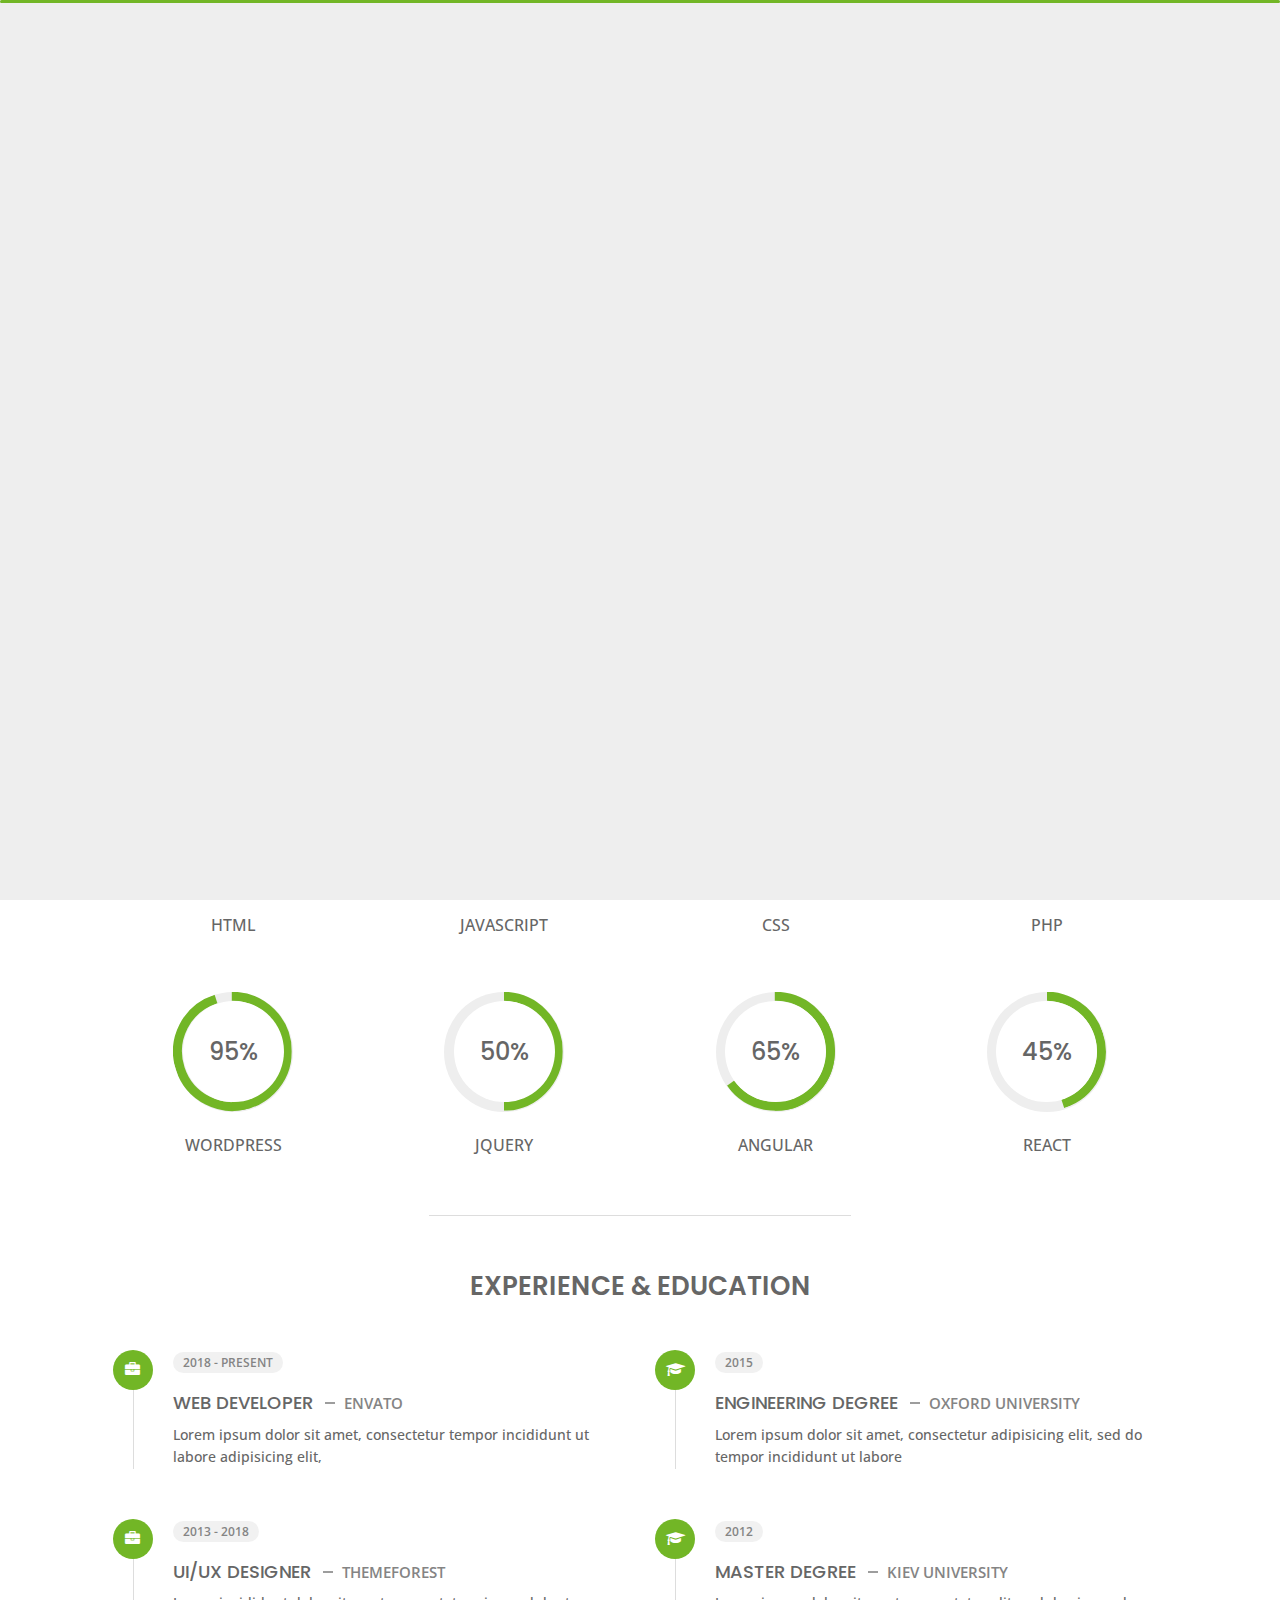
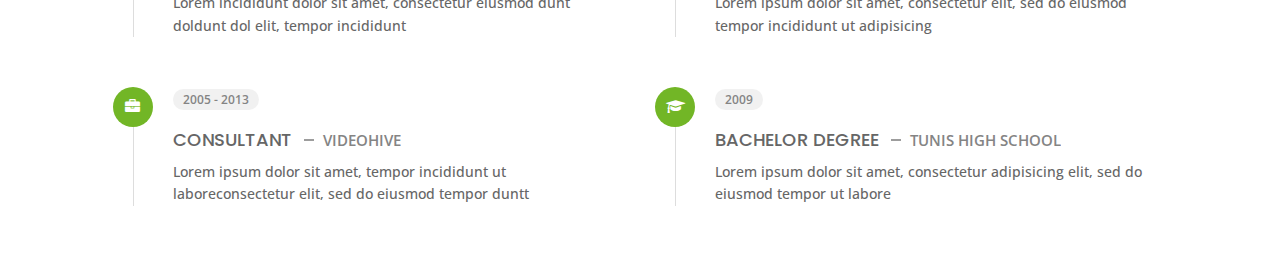
<file: light/about.html>
<!DOCTYPE html>
<html lang="en">


<head>
    <meta charset="utf-8">
    <title>About Personal Portfolio</title>
    <meta name="viewport" content="width=device-width, initial-scale=1">

    <!-- Template Google Fonts -->
    <link href="https://fonts.googleapis.com/css?family=Poppins:400,400i,500,500i,600,600i,700,700i,800,800i,900,900i" rel="stylesheet">
    <link href="https://fonts.googleapis.com/css?family=Open+Sans:300,400,400i,600,600i,700" rel="stylesheet">

    <!-- Template CSS Files -->
    <link href="css/bootstrap.min.css" rel="stylesheet">
    <link href="css/preloader.min.css" rel="stylesheet">
    <link href="css/circle.css" rel="stylesheet">
    <link href="css/font-awesome.min.css" rel="stylesheet">
    <link href="css/fm.revealator.jquery.min.css" rel="stylesheet">
    <link href="css/style.css" rel="stylesheet">

    <!-- CSS Skin File -->
    <link href="css/skins/green.css" rel="stylesheet">

    <!-- Live Style Switcher - demo only -->
    <link rel="alternate stylesheet" type="text/css" title="blue" href="css/skins/blue.css" />
    <link rel="alternate stylesheet" type="text/css" title="green" href="css/skins/green.css" />
    <link rel="alternate stylesheet" type="text/css" title="yellow" href="css/skins/yellow.css" />
    <link rel="alternate stylesheet" type="text/css" title="blueviolet" href="css/skins/blueviolet.css" />
    <link rel="alternate stylesheet" type="text/css" title="goldenrod" href="css/skins/goldenrod.css" />
    <link rel="alternate stylesheet" type="text/css" title="magenta" href="css/skins/magenta.css" />
    <link rel="alternate stylesheet" type="text/css" title="orange" href="css/skins/orange.css" />
    <link rel="alternate stylesheet" type="text/css" title="purple" href="css/skins/purple.css" />
    <link rel="alternate stylesheet" type="text/css" title="red" href="css/skins/red.css" />
    <link rel="alternate stylesheet" type="text/css" title="yellowgreen" href="css/skins/yellowgreen.css" />
    <link rel="stylesheet" type="text/css" href="css/styleswitcher.css" />

    <!-- Modernizr JS File -->
    <script src="js/modernizr.custom.js"></script>
</head>

<body class="about light">
<!-- Live Style Switcher Starts - demo only -->
<div id="switcher" class="">
    <div class="content-switcher">
        <h4>STYLE SWITCHER</h4>
        <ul>
            <li>
                <a href="#" onclick="setActiveStyleSheet('purple');" title="purple" class="color"><img src="img/styleswitcher/purple.png" alt="purple"/></a>
            </li>
            <li>
                <a href="#" onclick="setActiveStyleSheet('red');" title="red" class="color"><img src="img/styleswitcher/red.png" alt="red"/></a>
            </li>
            <li>
                <a href="#" onclick="setActiveStyleSheet('blueviolet');" title="blueviolet" class="color"><img src="img/styleswitcher/blueviolet.png" alt="blueviolet"/></a>
            </li>
            <li>
                <a href="#" onclick="setActiveStyleSheet('blue');" title="blue" class="color"><img src="img/styleswitcher/blue.png" alt="blue"/></a>
            </li>
            <li>
                <a href="#" onclick="setActiveStyleSheet('goldenrod');" title="goldenrod" class="color"><img src="img/styleswitcher/goldenrod.png" alt="goldenrod"/></a>
            </li>
            <li>
                <a href="#" onclick="setActiveStyleSheet('magenta');" title="magenta" class="color"><img src="img/styleswitcher/magenta.png" alt="magenta"/></a>
            </li>
            <li>
                <a href="#" onclick="setActiveStyleSheet('yellowgreen');" title="yellowgreen" class="color"><img src="img/styleswitcher/yellowgreen.png" alt="yellowgreen"/></a>
            </li>
            <li>
                <a href="#" onclick="setActiveStyleSheet('orange');" title="orange" class="color"><img src="img/styleswitcher/orange.png" alt="orange"/></a>
            </li>
            <li>
                <a href="#" onclick="setActiveStyleSheet('green');" title="green" class="color"><img src="img/styleswitcher/green.png" alt="green"/></a>
            </li>
            <li>
                <a href="#" onclick="setActiveStyleSheet('yellow');" title="yellow" class="color"><img src="img/styleswitcher/yellow.png" alt="yellow"/></a>
            </li>
        </ul>

        <div id="hideSwitcher">&times;</div>
    </div>
</div>
<div id="showSwitcher" class="styleSecondColor"><i class="fa fa-cog fa-spin"></i></div>
<!-- Live Style Switcher Ends - demo only -->
<!-- Header Starts -->
<header class="header" id="navbar-collapse-toggle">
    <!-- Fixed Navigation Starts -->
    <ul class="icon-menu d-none d-lg-block revealator-slideup revealator-once revealator-delay1">
        <li class="icon-box">
            <i class="fa fa-home"></i>
            <a href="index.html">
                <h2>Home</h2>
            </a>
        </li>
        <li class="icon-box active">
            <i class="fa fa-user"></i>
            <a href="about.html">
                <h2>About</h2>
            </a>
        </li>
        <li class="icon-box">
            <i class="fa fa-briefcase"></i>
            <a href="portfolio.html">
                <h2>Portfolio</h2>
            </a>
        </li>
        <li class="icon-box">
            <i class="fa fa-envelope-open"></i>
            <a href="contact.html">
                <h2>Contact</h2>
            </a>
        </li>
        <li class="icon-box">
            <i class="fa fa-comments"></i>
            <a href="blog.html">
                <h2>Blog</h2>
            </a>
        </li>
    </ul>
    <!-- Fixed Navigation Ends -->
    <!-- Mobile Menu Starts -->
    <nav role="navigation" class="d-block d-lg-none">
        <div id="menuToggle">
            <input type="checkbox" />
            <span></span>
            <span></span>
            <span></span>
            <ul class="list-unstyled" id="menu">
                <li><a href="index.html"><i class="fa fa-home"></i><span>Home</span></a></li>
                <li class="active"><a href="about.html"><i class="fa fa-user"></i><span>About</span></a></li>
                <li><a href="portfolio.html"><i class="fa fa-folder-open"></i><span>Portfolio</span></a></li>
                <li><a href="contact.html"><i class="fa fa-envelope-open"></i><span>Contact</span></a></li>
                <li><a href="blog.html"><i class="fa fa-comments"></i><span>Blog</span></a></li>
            </ul>
        </div>
    </nav>
    <!-- Mobile Menu Ends -->
</header>
<!-- Header Ends -->
<!-- Page Title Starts -->
<section class="title-section text-left text-sm-center revealator-slideup revealator-once revealator-delay1">
    <h1>ABOUT <span>ME</span></h1>
    <span class="title-bg">Resume</span>
</section>
<!-- Page Title Ends -->
<!-- Main Content Starts -->
<section class="main-content revealator-slideup revealator-once revealator-delay1">
    <div class="container">
        <div class="row">
            <!-- Personal Info Starts -->
            <div class="col-12 col-lg-5 col-xl-6">
                <div class="row">
                    <div class="col-12">
                        <h3 class="text-uppercase custom-title mb-0 ft-wt-600">personal infos</h3>
                    </div>
                    <div class="col-12 d-block d-sm-none">
                        <img src="img/img-mobile-light.jpg" class="img-fluid main-img-mobile" alt="my picture" />
                    </div>
                    <div class="col-6">
                        <ul class="about-list list-unstyled open-sans-font">
                            <li> <span class="title">first name :</span> <span class="value d-block d-sm-inline-block d-lg-block d-xl-inline-block">Lucy</span> </li>
                            <li> <span class="title">last name :</span> <span class="value d-block d-sm-inline-block d-lg-block d-xl-inline-block">Milner</span> </li>
                            <li> <span class="title">Age :</span> <span class="value d-block d-sm-inline-block d-lg-block d-xl-inline-block">27 Years</span> </li>
                            <li> <span class="title">Nationality :</span> <span class="value d-block d-sm-inline-block d-lg-block d-xl-inline-block">Tunisian</span> </li>
                            <li> <span class="title">Freelance :</span> <span class="value d-block d-sm-inline-block d-lg-block d-xl-inline-block">Available</span> </li>
                        </ul>
                    </div>
                    <div class="col-6">
                        <ul class="about-list list-unstyled open-sans-font">
                            <li> <span class="title">Address :</span> <span class="value d-block d-sm-inline-block d-lg-block d-xl-inline-block">Tunis</span> </li>
                            <li> <span class="title">phone :</span> <span class="value d-block d-sm-inline-block d-lg-block d-xl-inline-block">+21621184010</span> </li>
                            <li> <span class="title">Email :</span> <span class="value d-block d-sm-inline-block d-lg-block d-xl-inline-block">you@mail.com</span> </li>
                            <li> <span class="title">Skype :</span> <span class="value d-block d-sm-inline-block d-lg-block d-xl-inline-block">lucy.milner</span> </li>
                            <li> <span class="title">langages :</span> <span class="value d-block d-sm-inline-block d-lg-block d-xl-inline-block">French, English</span> </li>
                        </ul>
                    </div>
                    <div class="col-12 mt-3">
                        <a href="about.html" class="btn btn-download">Download CV</a>
                    </div>
                </div>
            </div>
            <!-- Personal Info Ends -->
            <!-- Boxes Starts -->
            <div class="col-12 col-lg-7 col-xl-6 mt-5 mt-lg-0">
                <div class="row">
                    <div class="col-6">
                        <div class="box-stats with-margin">
                            <h3 class="poppins-font position-relative">12</h3>
                            <p class="open-sans-font m-0 position-relative text-uppercase">years of <span class="d-block">experience</span></p>
                        </div>
                    </div>
                    <div class="col-6">
                        <div class="box-stats with-margin">
                            <h3 class="poppins-font position-relative">97</h3>
                            <p class="open-sans-font m-0 position-relative text-uppercase">completed <span class="d-block">projects</span></p>
                        </div>
                    </div>
                    <div class="col-6">
                        <div class="box-stats">
                            <h3 class="poppins-font position-relative">81</h3>
                            <p class="open-sans-font m-0 position-relative text-uppercase">Happy<span class="d-block">customers</span></p>
                        </div>
                    </div>
                    <div class="col-6">
                        <div class="box-stats">
                            <h3 class="poppins-font position-relative">53</h3>
                            <p class="open-sans-font m-0 position-relative text-uppercase">awards <span class="d-block">won</span></p>
                        </div>
                    </div>
                </div>
            </div>
            <!-- Boxes Ends -->
        </div>
        <hr class="separator">
        <!-- Skills Starts -->
        <div class="row">
            <div class="col-12">
                <h3 class="text-uppercase pb-4 pb-sm-5 mb-3 mb-sm-0 text-left text-sm-center custom-title ft-wt-600">My Skills</h3>
            </div>
            <div class="col-6 col-md-3 mb-3 mb-sm-5">
                <div class="c100 p25">
                    <span>25%</span>
                    <div class="slice">
                        <div class="bar"></div>
                        <div class="fill"></div>
                    </div>
                </div>
                <h6 class="text-uppercase open-sans-font text-center mt-2 mt-sm-4">html</h6>
            </div>
            <div class="col-6 col-md-3 mb-3 mb-sm-5">
                <div class="c100 p89">
                    <span>89%</span>
                    <div class="slice">
                        <div class="bar"></div>
                        <div class="fill"></div>
                    </div>
                </div>
                <h6 class="text-uppercase open-sans-font text-center mt-2 mt-sm-4">javascript</h6>
            </div>
            <div class="col-6 col-md-3 mb-3 mb-sm-5">
                <div class="c100 p70">
                    <span>70%</span>
                    <div class="slice">
                        <div class="bar"></div>
                        <div class="fill"></div>
                    </div>
                </div>
                <h6 class="text-uppercase open-sans-font text-center mt-2 mt-sm-4">css</h6>
            </div>
            <div class="col-6 col-md-3 mb-3 mb-sm-5">
                <div class="c100 p66">
                    <span>66%</span>
                    <div class="slice">
                        <div class="bar"></div>
                        <div class="fill"></div>
                    </div>
                </div>
                <h6 class="text-uppercase open-sans-font text-center mt-2 mt-sm-4">php</h6>
            </div>
            <div class="col-6 col-md-3 mb-3 mb-sm-5">
                <div class="c100 p95">
                    <span>95%</span>
                    <div class="slice">
                        <div class="bar"></div>
                        <div class="fill"></div>
                    </div>
                </div>
                <h6 class="text-uppercase open-sans-font text-center mt-2 mt-sm-4">wordpress</h6>
            </div>
            <div class="col-6 col-md-3 mb-3 mb-sm-5">
                <div class="c100 p50">
                    <span>50%</span>
                    <div class="slice">
                        <div class="bar"></div>
                        <div class="fill"></div>
                    </div>
                </div>
                <h6 class="text-uppercase open-sans-font text-center mt-2 mt-sm-4">jquery</h6>
            </div>
            <div class="col-6 col-md-3 mb-3 mb-sm-5">
                <div class="c100 p65">
                    <span>65%</span>
                    <div class="slice">
                        <div class="bar"></div>
                        <div class="fill"></div>
                    </div>
                </div>
                <h6 class="text-uppercase open-sans-font text-center mt-2 mt-sm-4">angular</h6>
            </div>
            <div class="col-6 col-md-3 mb-3 mb-sm-5">
                <div class="c100 p45">
                    <span>45%</span>
                    <div class="slice">
                        <div class="bar"></div>
                        <div class="fill"></div>
                    </div>
                </div>
                <h6 class="text-uppercase open-sans-font text-center mt-2 mt-sm-4">react</h6>
            </div>
        </div>
        <!-- Skills Ends -->
        <hr class="separator mt-1">
        <!-- Experience & Education Starts -->
        <div class="row">
            <div class="col-12">
                <h3 class="text-uppercase pb-5 mb-0 text-left text-sm-center custom-title ft-wt-600">Experience <span>&</span> Education</h3>
            </div>
            <div class="col-lg-6 m-15px-tb">
                <div class="resume-box">
                    <ul>
                        <li>
                            <div class="icon">
                                <i class="fa fa-briefcase"></i>
                            </div>
                            <span class="time open-sans-font text-uppercase">2018 - Present</span>
                            <h5 class="poppins-font text-uppercase">Web Developer <span class="place open-sans-font">Envato</span></h5>
                            <p class="open-sans-font">Lorem ipsum dolor sit amet, consectetur tempor incididunt ut labore adipisicing elit, </p>
                        </li>
                        <li>
                            <div class="icon">
                                <i class="fa fa-briefcase"></i>
                            </div>
                            <span class="time open-sans-font text-uppercase">2013 - 2018</span>
                            <h5 class="poppins-font text-uppercase">UI/UX Designer <span class="place open-sans-font">Themeforest</span></h5>
                            <p class="open-sans-font">Lorem incididunt dolor sit amet, consectetur eiusmod dunt doldunt dol elit, tempor incididunt</p>
                        </li>
                        <li>
                            <div class="icon">
                                <i class="fa fa-briefcase"></i>
                            </div>
                            <span class="time open-sans-font text-uppercase">2005 - 2013</span>
                            <h5 class="poppins-font text-uppercase">Consultant <span class="place open-sans-font">Videohive</span></h5>
                            <p class="open-sans-font">Lorem ipsum dolor sit amet, tempor incididunt ut laboreconsectetur elit, sed do eiusmod tempor duntt</p>
                        </li>
                    </ul>
                </div>
            </div>
            <div class="col-lg-6 m-15px-tb">
                <div class="resume-box">
                    <ul>
                        <li>
                            <div class="icon">
                                <i class="fa fa-graduation-cap"></i>
                            </div>
                            <span class="time open-sans-font text-uppercase">2015</span>
                            <h5 class="poppins-font text-uppercase">Engineering Degree <span class="place open-sans-font">Oxford University</span></h5>
                            <p class="open-sans-font">Lorem ipsum dolor sit amet, consectetur adipisicing elit, sed do tempor incididunt ut labore</p>
                        </li>
                        <li>
                            <div class="icon">
                                <i class="fa fa-graduation-cap"></i>
                            </div>
                            <span class="time open-sans-font text-uppercase">2012</span>
                            <h5 class="poppins-font text-uppercase">Master Degree <span class="place open-sans-font">Kiev University</span></h5>
                            <p class="open-sans-font">Lorem ipsum dolor sit amet, consectetur elit, sed do eiusmod tempor incididunt ut adipisicing</p>
                        </li>
                        <li>
                            <div class="icon">
                                <i class="fa fa-graduation-cap"></i>
                            </div>
                            <span class="time open-sans-font text-uppercase">2009</span>
                            <h5 class="poppins-font text-uppercase">Bachelor Degree <span class="place open-sans-font">Tunis High School</span></h5>
                            <p class="open-sans-font">Lorem ipsum dolor sit amet, consectetur adipisicing elit, sed do eiusmod tempor ut labore</p>
                        </li>
                    </ul>
                </div>
            </div>
        </div>
        <!-- Experience & Education Ends -->
    </div>
</section>
<!-- Main Content Ends -->

<!-- Template JS Files -->
<script src="js/jquery-3.5.0.min.js"></script>
<script src="js/styleswitcher.js"></script>
<script src="js/preloader.min.js"></script>
<script src="js/fm.revealator.jquery.min.js"></script>
<script src="js/imagesloaded.pkgd.min.js"></script>
<script src="js/masonry.pkgd.min.js"></script>
<script src="js/classie.js"></script>
<script src="js/cbpGridGallery.js"></script>
<script src="js/jquery.hoverdir.js"></script>
<script src="js/popper.min.js"></script>
<script src="js/bootstrap.js"></script>
<script src="js/custom.js"></script>

</body>


</html>
</file>
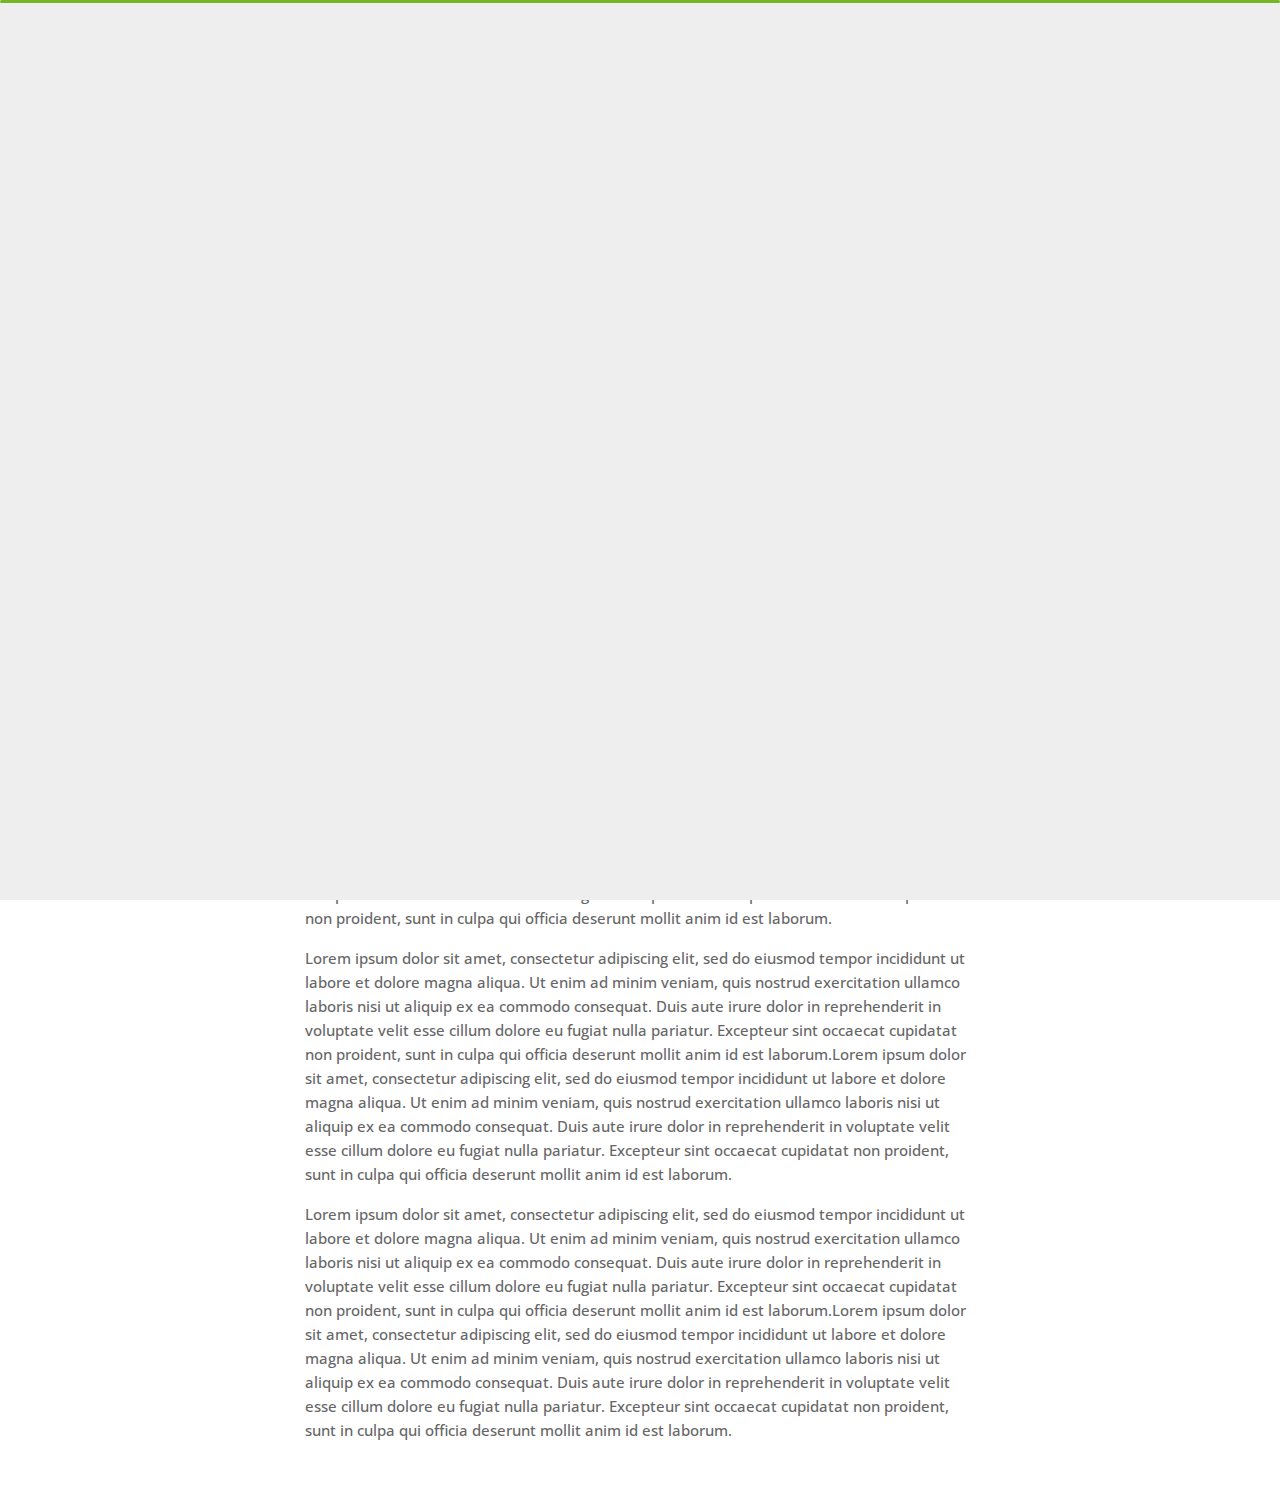
<file: light/blog-post.html>
<!DOCTYPE html>
<html lang="en">


<head>
    <meta charset="utf-8">
    <title>Blog -  Personal Portfolio</title>
    <meta name="viewport" content="width=device-width, initial-scale=1">

    <!-- Template Google Fonts -->
    <link href="https://fonts.googleapis.com/css?family=Poppins:400,400i,500,500i,600,600i,700,700i,800,800i,900,900i" rel="stylesheet">
    <link href="https://fonts.googleapis.com/css?family=Open+Sans:300,400,400i,600,600i,700" rel="stylesheet">

    <!-- Template CSS Files -->
    <link href="css/bootstrap.min.css" rel="stylesheet">
    <link href="css/preloader.min.css" rel="stylesheet">
    <link href="css/circle.css" rel="stylesheet">
    <link href="css/font-awesome.min.css" rel="stylesheet">
    <link href="css/fm.revealator.jquery.min.css" rel="stylesheet">
    <link href="css/style.css" rel="stylesheet">

    <!-- CSS Skin File -->
    <link href="css/skins/green.css" rel="stylesheet">

    <!-- Live Style Switcher - demo only -->
    <link rel="alternate stylesheet" type="text/css" title="blue" href="css/skins/blue.css" />
    <link rel="alternate stylesheet" type="text/css" title="green" href="css/skins/green.css" />
    <link rel="alternate stylesheet" type="text/css" title="yellow" href="css/skins/yellow.css" />
    <link rel="alternate stylesheet" type="text/css" title="blueviolet" href="css/skins/blueviolet.css" />
    <link rel="alternate stylesheet" type="text/css" title="goldenrod" href="css/skins/goldenrod.css" />
    <link rel="alternate stylesheet" type="text/css" title="magenta" href="css/skins/magenta.css" />
    <link rel="alternate stylesheet" type="text/css" title="orange" href="css/skins/orange.css" />
    <link rel="alternate stylesheet" type="text/css" title="purple" href="css/skins/purple.css" />
    <link rel="alternate stylesheet" type="text/css" title="red" href="css/skins/red.css" />
    <link rel="alternate stylesheet" type="text/css" title="yellowgreen" href="css/skins/yellowgreen.css" />
    <link rel="stylesheet" type="text/css" href="css/styleswitcher.css" />

    <!-- Modernizr JS File -->
    <script src="js/modernizr.custom.js"></script>
</head>

<body class="blog-post light">
<!-- Live Style Switcher Starts - demo only -->
<div id="switcher" class="">
    <div class="content-switcher">
        <h4>STYLE SWITCHER</h4>
        <ul>
            <li>
                <a href="#" onclick="setActiveStyleSheet('purple');" title="purple" class="color"><img src="img/styleswitcher/purple.png" alt="purple"/></a>
            </li>
            <li>
                <a href="#" onclick="setActiveStyleSheet('red');" title="red" class="color"><img src="img/styleswitcher/red.png" alt="red"/></a>
            </li>
            <li>
                <a href="#" onclick="setActiveStyleSheet('blueviolet');" title="blueviolet" class="color"><img src="img/styleswitcher/blueviolet.png" alt="blueviolet"/></a>
            </li>
            <li>
                <a href="#" onclick="setActiveStyleSheet('blue');" title="blue" class="color"><img src="img/styleswitcher/blue.png" alt="blue"/></a>
            </li>
            <li>
                <a href="#" onclick="setActiveStyleSheet('goldenrod');" title="goldenrod" class="color"><img src="img/styleswitcher/goldenrod.png" alt="goldenrod"/></a>
            </li>
            <li>
                <a href="#" onclick="setActiveStyleSheet('magenta');" title="magenta" class="color"><img src="img/styleswitcher/magenta.png" alt="magenta"/></a>
            </li>
            <li>
                <a href="#" onclick="setActiveStyleSheet('yellowgreen');" title="yellowgreen" class="color"><img src="img/styleswitcher/yellowgreen.png" alt="yellowgreen"/></a>
            </li>
            <li>
                <a href="#" onclick="setActiveStyleSheet('orange');" title="orange" class="color"><img src="img/styleswitcher/orange.png" alt="orange"/></a>
            </li>
            <li>
                <a href="#" onclick="setActiveStyleSheet('green');" title="green" class="color"><img src="img/styleswitcher/green.png" alt="green"/></a>
            </li>
            <li>
                <a href="#" onclick="setActiveStyleSheet('yellow');" title="yellow" class="color"><img src="img/styleswitcher/yellow.png" alt="yellow"/></a>
            </li>
        </ul>

        <div id="hideSwitcher">&times;</div>
    </div>
</div>
<div id="showSwitcher" class="styleSecondColor"><i class="fa fa-cog fa-spin"></i></div>
<!-- Live Style Switcher Ends - demo only -->
<!-- Header Starts -->
<header class="header" id="navbar-collapse-toggle">
    <!-- Fixed Navigation Starts -->
    <ul class="icon-menu d-none d-lg-block revealator-slideup revealator-once revealator-delay1">
        <li class="icon-box">
            <i class="fa fa-home"></i>
            <a href="index.html">
                <h2>Home</h2>
            </a>
        </li>
        
        </li>
    </ul>
    <!-- Fixed Navigation Ends -->
    <!-- Mobile Menu Starts -->
    <nav role="navigation" class="d-block d-lg-none">
        <div id="menuToggle">
            <input type="checkbox" />
            <span></span>
            <span></span>
            <span></span>
            <ul class="list-unstyled" id="menu">
                <li><a href="index.html"><i class="fa fa-home"></i><span>Home</span></a></li>
                <li><a href="about.html"><i class="fa fa-user"></i><span>About</span></a></li>
                <li><a href="portfolio.html"><i class="fa fa-folder-open"></i><span>Portfolio</span></a></li>
                <li><a href="contact.html"><i class="fa fa-envelope-open"></i><span>Contact</span></a></li>
                <li class="active"><a href="blog.html"><i class="fa fa-comments"></i><span>Blog</span></a></li>
            </ul>
        </div>
    </nav>
    <!-- Mobile Menu Ends -->
</header>
<!-- Header Ends -->
<!-- Page Title Starts -->
<section class="title-section text-left text-sm-center revealator-slideup revealator-once revealator-delay1">
    <h1>my <span>blog</span></h1>
    <span class="title-bg">posts</span>
</section>
<!-- Page Title Ends -->
<!-- Main Content Starts -->
<section class="main-content revealator-slideup revealator-once revealator-delay1">
    <div class="container">
        <div class="row">
            <!-- Article Starts -->
            <article class="col-12">
                <!-- Meta Starts -->
                <div class="meta open-sans-font">
                    <span><i class="fa fa-user"></i> steve</span>
                    <span class="date"><i class="fa fa-calendar"></i> 9 January 2017</span>
                    <span><i class="fa fa-tags"></i> wordpress, business, economy, design</span>
                </div>
                <!-- Meta Ends -->
                <!-- Article Content Starts -->
                <h1 class="text-uppercase text-capitalize">Everything You Need to Know About Web Accessibility</h1>
                <img src="img/blog/blog-post-1.jpg" class="img-fluid" alt="Blog image"/>
                <div class="blog-excerpt open-sans-font pb-5">
                    <p>Lorem ipsum dolor sit amet, consectetur adipiscing elit, sed do eiusmod tempor incididunt ut labore et dolore magna aliqua. Ut enim ad minim veniam, quis nostrud exercitation ullamco laboris nisi ut aliquip ex ea commodo consequat.
                        Duis aute irure dolor in reprehenderit in voluptate velit esse cillum dolore eu fugiat nulla pariatur. Excepteur sint occaecat cupidatat non proident, sunt in culpa qui officia deserunt mollit anim id est laborum.</p>
                    <p>Lorem ipsum dolor sit amet, consectetur adipiscing elit, sed do eiusmod tempor incididunt ut labore et dolore magna aliqua. Ut enim ad minim veniam, quis nostrud exercitation ullamco laboris nisi ut aliquip ex ea commodo consequat.
                        Duis aute irure dolor in reprehenderit in voluptate velit esse cillum dolore eu fugiat nulla pariatur. Excepteur sint occaecat cupidatat non proident, sunt in culpa qui officia deserunt mollit anim id est laborum.Lorem ipsum
                        dolor sit amet, consectetur adipiscing elit, sed do eiusmod tempor incididunt ut labore et dolore magna aliqua. Ut enim ad minim veniam, quis nostrud exercitation ullamco laboris nisi ut aliquip ex ea commodo consequat. Duis
                        aute irure dolor in reprehenderit in voluptate velit esse cillum dolore eu fugiat nulla pariatur. Excepteur sint occaecat cupidatat non proident, sunt in culpa qui officia deserunt mollit anim id est laborum.</p>
                    <p>Lorem ipsum dolor sit amet, consectetur adipiscing elit, sed do eiusmod tempor incididunt ut labore et dolore magna aliqua. Ut enim ad minim veniam, quis nostrud exercitation ullamco laboris nisi ut aliquip ex ea commodo consequat.
                        Duis aute irure dolor in reprehenderit in voluptate velit esse cillum dolore eu fugiat nulla pariatur. Excepteur sint occaecat cupidatat non proident, sunt in culpa qui officia deserunt mollit anim id est laborum.Lorem ipsum
                        dolor sit amet, consectetur adipiscing elit, sed do eiusmod tempor incididunt ut labore et dolore magna aliqua. Ut enim ad minim veniam, quis nostrud exercitation ullamco laboris nisi ut aliquip ex ea commodo consequat. Duis
                        aute irure dolor in reprehenderit in voluptate velit esse cillum dolore eu fugiat nulla pariatur. Excepteur sint occaecat cupidatat non proident, sunt in culpa qui officia deserunt mollit anim id est laborum.</p>
                </div>
                <!-- Article Content Ends -->
            </article>
            <!-- Article Ends -->
        </div>
    </div>
</section>
<!-- Template JS Files -->
<script src="js/jquery-3.5.0.min.js"></script>
<script src="js/styleswitcher.js"></script>
<script src="js/preloader.min.js"></script>
<script src="js/fm.revealator.jquery.min.js"></script>
<script src="js/imagesloaded.pkgd.min.js"></script>
<script src="js/masonry.pkgd.min.js"></script>
<script src="js/classie.js"></script>
<script src="js/cbpGridGallery.js"></script>
<script src="js/jquery.hoverdir.js"></script>
<script src="js/popper.min.js"></script>
<script src="js/bootstrap.js"></script>
<script src="js/custom.js"></script>

</body>


</html>
</file>
<file: light/contact.html>
<!DOCTYPE html>
<html lang="en">


<head>
    <meta charset="utf-8">
    <title>Contact - Personal Portfolio</title>
    <meta name="viewport" content="width=device-width, initial-scale=1">

    <!-- Template Google Fonts -->
    <link href="https://fonts.googleapis.com/css?family=Poppins:400,400i,500,500i,600,600i,700,700i,800,800i,900,900i" rel="stylesheet">
    <link href="https://fonts.googleapis.com/css?family=Open+Sans:300,400,400i,600,600i,700" rel="stylesheet">

    <!-- Template CSS Files -->
    <link href="css/bootstrap.min.css" rel="stylesheet">
    <link href="css/preloader.min.css" rel="stylesheet">
    <link href="css/circle.css" rel="stylesheet">
    <link href="css/font-awesome.min.css" rel="stylesheet">
    <link href="css/fm.revealator.jquery.min.css" rel="stylesheet">
    <link href="css/style.css" rel="stylesheet">

    <!-- CSS Skin File -->
    <link href="css/skins/green.css" rel="stylesheet">

    <!-- Live Style Switcher - demo only -->
    <link rel="alternate stylesheet" type="text/css" title="blue" href="css/skins/blue.css" />
    <link rel="alternate stylesheet" type="text/css" title="green" href="css/skins/green.css" />
    <link rel="alternate stylesheet" type="text/css" title="yellow" href="css/skins/yellow.css" />
    <link rel="alternate stylesheet" type="text/css" title="blueviolet" href="css/skins/blueviolet.css" />
    <link rel="alternate stylesheet" type="text/css" title="goldenrod" href="css/skins/goldenrod.css" />
    <link rel="alternate stylesheet" type="text/css" title="magenta" href="css/skins/magenta.css" />
    <link rel="alternate stylesheet" type="text/css" title="orange" href="css/skins/orange.css" />
    <link rel="alternate stylesheet" type="text/css" title="purple" href="css/skins/purple.css" />
    <link rel="alternate stylesheet" type="text/css" title="red" href="css/skins/red.css" />
    <link rel="alternate stylesheet" type="text/css" title="yellowgreen" href="css/skins/yellowgreen.css" />
    <link rel="stylesheet" type="text/css" href="css/styleswitcher.css" />

    <!-- Modernizr JS File -->
    <script src="js/modernizr.custom.js"></script>
</head>

<body class="contact light">
<!-- Live Style Switcher Starts - demo only -->
<div id="switcher" class="">
    <div class="content-switcher">
        <h4>STYLE SWITCHER</h4>
        <ul>
            <li>
                <a href="#" onclick="setActiveStyleSheet('purple');" title="purple" class="color"><img src="img/styleswitcher/purple.png" alt="purple"/></a>
            </li>
            <li>
                <a href="#" onclick="setActiveStyleSheet('red');" title="red" class="color"><img src="img/styleswitcher/red.png" alt="red"/></a>
            </li>
            <li>
                <a href="#" onclick="setActiveStyleSheet('blueviolet');" title="blueviolet" class="color"><img src="img/styleswitcher/blueviolet.png" alt="blueviolet"/></a>
            </li>
            <li>
                <a href="#" onclick="setActiveStyleSheet('blue');" title="blue" class="color"><img src="img/styleswitcher/blue.png" alt="blue"/></a>
            </li>
            <li>
                <a href="#" onclick="setActiveStyleSheet('goldenrod');" title="goldenrod" class="color"><img src="img/styleswitcher/goldenrod.png" alt="goldenrod"/></a>
            </li>
            <li>
                <a href="#" onclick="setActiveStyleSheet('magenta');" title="magenta" class="color"><img src="img/styleswitcher/magenta.png" alt="magenta"/></a>
            </li>
            <li>
                <a href="#" onclick="setActiveStyleSheet('yellowgreen');" title="yellowgreen" class="color"><img src="img/styleswitcher/yellowgreen.png" alt="yellowgreen"/></a>
            </li>
            <li>
                <a href="#" onclick="setActiveStyleSheet('orange');" title="orange" class="color"><img src="img/styleswitcher/orange.png" alt="orange"/></a>
            </li>
            <li>
                <a href="#" onclick="setActiveStyleSheet('green');" title="green" class="color"><img src="img/styleswitcher/green.png" alt="green"/></a>
            </li>
            <li>
                <a href="#" onclick="setActiveStyleSheet('yellow');" title="yellow" class="color"><img src="img/styleswitcher/yellow.png" alt="yellow"/></a>
            </li>
        </ul>

        <div id="hideSwitcher">&times;</div>
    </div>
</div>
<div id="showSwitcher" class="styleSecondColor"><i class="fa fa-cog fa-spin"></i></div>
<!-- Live Style Switcher Ends - demo only -->
<!-- Header Starts -->
<header class="header" id="navbar-collapse-toggle">
    <!-- Fixed Navigation Starts -->
    <ul class="icon-menu d-none d-lg-block revealator-slideup revealator-once revealator-delay1">
        <li class="icon-box">
            <i class="fa fa-home"></i>
            <a href="index.html">
                <h2>Home</h2>
            </a>
        </li>
        <li class="icon-box">
            <i class="fa fa-user"></i>
            <a href="about.html">
                <h2>About</h2>
            </a>
        </li>
        <li class="icon-box">
            <i class="fa fa-briefcase"></i>
            <a href="portfolio.html">
                <h2>Portfolio</h2>
            </a>
        </li>
        <li class="icon-box active">
            <i class="fa fa-envelope-open"></i>
            <a href="contact.html">
                <h2>Contact</h2>
            </a>
        </li>
        <li class="icon-box">
            <i class="fa fa-comments"></i>
            <a href="blog.html">
                <h2>Blog</h2>
            </a>
        </li>
    </ul>
    <!-- Fixed Navigation Ends -->
    <!-- Mobile Menu Starts -->
    <nav role="navigation" class="d-block d-lg-none">
        <div id="menuToggle">
            <input type="checkbox" />
            <span></span>
            <span></span>
            <span></span>
            <ul class="list-unstyled" id="menu">
                <li><a href="index.html"><i class="fa fa-home"></i><span>Home</span></a></li>
                <li><a href="about.html"><i class="fa fa-user"></i><span>About</span></a></li>
                <li><a href="portfolio.html"><i class="fa fa-folder-open"></i><span>Portfolio</span></a></li>
                <li class="active"><a href="contact.html"><i class="fa fa-envelope-open"></i><span>Contact</span></a></li>
                <li><a href="blog.html"><i class="fa fa-comments"></i><span>Blog</span></a></li>
            </ul>
        </div>
    </nav>
    <!-- Mobile Menu Ends -->
</header>
<!-- Header Ends -->
<!-- Page Title Starts -->
<section class="title-section text-left text-sm-center revealator-slideup revealator-once revealator-delay1">
    <h1>get in <span>touch</span></h1>
    <span class="title-bg">contact</span>
</section>
<!-- Page Title Ends -->
<!-- Main Content Starts -->
<section class="main-content revealator-slideup revealator-once revealator-delay1">
    <div class="container">
        <div class="row">
            <!-- Left Side Starts -->
            <div class="col-12 col-lg-4">
                <h3 class="text-uppercase custom-title mb-0 ft-wt-600 pb-3">Don't be shy !</h3>
                <p class="open-sans-font mb-3">Feel free to get in touch with me. I am always open to discussing new projects, creative ideas or opportunities to be part of your visions.</p>
                <p class="open-sans-font custom-span-contact position-relative">
                    <i class="fa fa-envelope-open position-absolute"></i>
                    <span class="d-block">mail me</span>lucy@mail.com
                </p>
                <p class="open-sans-font custom-span-contact position-relative">
                    <i class="fa fa-phone-square position-absolute"></i>
                    <span class="d-block">call me</span>+216 21 184 010
                </p>
                <ul class="social list-unstyled pt-1 mb-5">
                    <li class="facebook"><a title="Facebook" href="#"><i class="fa fa-facebook"></i></a>
                    </li>
                    <li class="twitter"><a title="Twitter" href="#"><i class="fa fa-twitter"></i></a>
                    </li>
                    <li class="youtube"><a title="Youtube" href="#"><i class="fa fa-youtube"></i></a>
                    </li>
                    <li class="dribbble"><a title="Dribbble" href="#"><i class="fa fa-dribbble"></i></a>
                    </li>
                </ul>
            </div>
            <!-- Left Side Ends -->
            <!-- Contact Form Starts -->
            <div class="col-12 col-lg-8">
                <form class="contactform" method="post" action="http://slimhamdi.net/tunis/light/php/process-form.php">
                    <div class="contactform">
                        <div class="row">
                            <div class="col-12 col-md-4">
                                <input type="text" name="name" placeholder="YOUR NAME">
                            </div>
                            <div class="col-12 col-md-4">
                                <input type="email" name="email" placeholder="YOUR EMAIL">
                            </div>
                            <div class="col-12 col-md-4">
                                <input type="text" name="subject" placeholder="YOUR SUBJECT">
                            </div>
                            <div class="col-12">
                                <textarea name="message" placeholder="YOUR MESSAGE"></textarea>
                                <button type="submit" class="btn btn-contact">Send Message</button>
                            </div>
                            <div class="col-12 form-message">
                                <span class="output_message text-center font-weight-600 text-uppercase"></span>
                            </div>
                        </div>
                    </div>
                </form>
            </div>
            <!-- Contact Form Ends -->
        </div>
    </div>

</section>
<!-- Template JS Files -->
<script src="js/jquery-3.5.0.min.js"></script>
<script src="js/styleswitcher.js"></script>
<script src="js/preloader.min.js"></script>
<script src="js/fm.revealator.jquery.min.js"></script>
<script src="js/imagesloaded.pkgd.min.js"></script>
<script src="js/masonry.pkgd.min.js"></script>
<script src="js/classie.js"></script>
<script src="js/cbpGridGallery.js"></script>
<script src="js/jquery.hoverdir.js"></script>
<script src="js/popper.min.js"></script>
<script src="js/bootstrap.js"></script>
<script src="js/custom.js"></script>

</body>


</html>
</file>
<file: light/portfolio.html>
<!DOCTYPE html>
<html lang="en">


<head>
    <meta charset="utf-8">
    <title>Portfolio - Personal Portfolio</title>
    <meta name="viewport" content="width=device-width, initial-scale=1">

    <!-- Template Google Fonts -->
    <link href="https://fonts.googleapis.com/css?family=Poppins:400,400i,500,500i,600,600i,700,700i,800,800i,900,900i" rel="stylesheet">
    <link href="https://fonts.googleapis.com/css?family=Open+Sans:300,400,400i,600,600i,700" rel="stylesheet">

    <!-- Template CSS Files -->
    <link href="css/bootstrap.min.css" rel="stylesheet">
    <link href="css/preloader.min.css" rel="stylesheet">
    <link href="css/circle.css" rel="stylesheet">
    <link href="css/font-awesome.min.css" rel="stylesheet">
    <link href="css/fm.revealator.jquery.min.css" rel="stylesheet">
    <link href="css/style.css" rel="stylesheet">

    <!-- CSS Skin File -->
    <link href="css/skins/green.css" rel="stylesheet">

    <!-- Live Style Switcher - demo only -->
    <link rel="alternate stylesheet" type="text/css" title="blue" href="css/skins/blue.css" />
    <link rel="alternate stylesheet" type="text/css" title="green" href="css/skins/green.css" />
    <link rel="alternate stylesheet" type="text/css" title="yellow" href="css/skins/yellow.css" />
    <link rel="alternate stylesheet" type="text/css" title="blueviolet" href="css/skins/blueviolet.css" />
    <link rel="alternate stylesheet" type="text/css" title="goldenrod" href="css/skins/goldenrod.css" />
    <link rel="alternate stylesheet" type="text/css" title="magenta" href="css/skins/magenta.css" />
    <link rel="alternate stylesheet" type="text/css" title="orange" href="css/skins/orange.css" />
    <link rel="alternate stylesheet" type="text/css" title="purple" href="css/skins/purple.css" />
    <link rel="alternate stylesheet" type="text/css" title="red" href="css/skins/red.css" />
    <link rel="alternate stylesheet" type="text/css" title="yellowgreen" href="css/skins/yellowgreen.css" />
    <link rel="stylesheet" type="text/css" href="css/styleswitcher.css" />

    <!-- Modernizr JS File -->
    <script src="js/modernizr.custom.js"></script>
</head>

<body class="portfolio light">
<!-- Live Style Switcher Starts - demo only -->
<div id="switcher" class="">
    <div class="content-switcher">
        <h4>STYLE SWITCHER</h4>
        <ul>
            <li>
                <a href="#" onclick="setActiveStyleSheet('purple');" title="purple" class="color"><img src="img/styleswitcher/purple.png" alt="purple"/></a>
            </li>
            <li>
                <a href="#" onclick="setActiveStyleSheet('red');" title="red" class="color"><img src="img/styleswitcher/red.png" alt="red"/></a>
            </li>
            <li>
                <a href="#" onclick="setActiveStyleSheet('blueviolet');" title="blueviolet" class="color"><img src="img/styleswitcher/blueviolet.png" alt="blueviolet"/></a>
            </li>
            <li>
                <a href="#" onclick="setActiveStyleSheet('blue');" title="blue" class="color"><img src="img/styleswitcher/blue.png" alt="blue"/></a>
            </li>
            <li>
                <a href="#" onclick="setActiveStyleSheet('goldenrod');" title="goldenrod" class="color"><img src="img/styleswitcher/goldenrod.png" alt="goldenrod"/></a>
            </li>
            <li>
                <a href="#" onclick="setActiveStyleSheet('magenta');" title="magenta" class="color"><img src="img/styleswitcher/magenta.png" alt="magenta"/></a>
            </li>
            <li>
                <a href="#" onclick="setActiveStyleSheet('yellowgreen');" title="yellowgreen" class="color"><img src="img/styleswitcher/yellowgreen.png" alt="yellowgreen"/></a>
            </li>
            <li>
                <a href="#" onclick="setActiveStyleSheet('orange');" title="orange" class="color"><img src="img/styleswitcher/orange.png" alt="orange"/></a>
            </li>
            <li>
                <a href="#" onclick="setActiveStyleSheet('green');" title="green" class="color"><img src="img/styleswitcher/green.png" alt="green"/></a>
            </li>
            <li>
                <a href="#" onclick="setActiveStyleSheet('yellow');" title="yellow" class="color"><img src="img/styleswitcher/yellow.png" alt="yellow"/></a>
            </li>
        </ul>

        <div id="hideSwitcher">&times;</div>
    </div>
</div>
<div id="showSwitcher" class="styleSecondColor"><i class="fa fa-cog fa-spin"></i></div>
<!-- Live Style Switcher Ends - demo only -->
<!-- Header Starts -->
<header class="header" id="navbar-collapse-toggle">
    <!-- Fixed Navigation Starts -->
    <ul class="icon-menu d-none d-lg-block revealator-slideup revealator-once revealator-delay1">
        <li class="icon-box">
            <i class="fa fa-home"></i>
            <a href="index.html">
                <h2>Home</h2>
            </a>
        </li>
        <li class="icon-box">
            <i class="fa fa-user"></i>
            <a href="about.html">
                <h2>About</h2>
            </a>
        </li>
        <li class="icon-box active">
            <i class="fa fa-briefcase"></i>
            <a href="portfolio.html">
                <h2>Portfolio</h2>
            </a>
        </li>
        <li class="icon-box">
            <i class="fa fa-envelope-open"></i>
            <a href="contact.html">
                <h2>Contact</h2>
            </a>
        </li>
        <li class="icon-box">
            <i class="fa fa-comments"></i>
            <a href="blog.html">
                <h2>Blog</h2>
            </a>
        </li>
    </ul>
    <!-- Fixed Navigation Ends -->
    <!-- Mobile Menu Starts -->
    <nav role="navigation" class="d-block d-lg-none">
        <div id="menuToggle">
            <input type="checkbox" />
            <span></span>
            <span></span>
            <span></span>
            <ul class="list-unstyled" id="menu">
                <li><a href="index.html"><i class="fa fa-home"></i><span>Home</span></a></li>
                <li><a href="about.html"><i class="fa fa-user"></i><span>About</span></a></li>
                <li class="active"><a href="portfolio.html"><i class="fa fa-folder-open"></i><span>Portfolio</span></a></li>
                <li><a href="contact.html"><i class="fa fa-envelope-open"></i><span>Contact</span></a></li>
                <li><a href="blog.html"><i class="fa fa-comments"></i><span>Blog</span></a></li>
            </ul>
        </div>
    </nav>
    <!-- Mobile Menu Ends -->
</header>
<!-- Header Ends -->
<!-- Page Title Starts -->
<section class="title-section text-left text-sm-center revealator-slideup revealator-once revealator-delay1">
    <h1>my <span>portfolio</span></h1>
    <span class="title-bg">works</span>
</section>
<!-- Page Title Ends -->
<!-- Main Content Starts -->
<section class="main-content text-center revealator-slideup revealator-once revealator-delay1">
    <div id="grid-gallery" class="container grid-gallery">
        <!-- Portfolio Grid Starts -->
        <section class="grid-wrap">
            <ul class="row grid">
                <!-- Portfolio Item Starts -->
                <li>
                    <figure>
                        <img src="img/projects/project-1.jpg" alt="Portolio Image" />
                        <div><span>Image Project</span></div>
                    </figure>
                </li>
                <!-- Portfolio Item Ends -->
                <!-- Portfolio Item Starts -->
                <li>
                    <figure>
                        <img src="img/projects/project-2.jpg" alt="Portolio Image" />
                        <div><span>Youtube Project</span></div>
                    </figure>
                </li>
                <!-- Portfolio Item Ends -->
                <!-- Portfolio Item Starts -->
                <li>
                    <figure>
                        <img src="img/projects/project-3.jpg" alt="Portolio Image" />
                        <div><span>Slider Project</span></div>
                    </figure>
                </li>
                <!-- Portfolio Item Ends -->
                <!-- Portfolio Item Starts -->
                <li>
                    <figure>
                        <img src="img/projects/project-4.jpg" alt="Portolio Image" />
                        <div><span>Local Video Project</span></div>
                    </figure>
                </li>
                <!-- Portfolio Item Ends -->
                <!-- Portfolio Item Starts -->
                <li>
                    <figure>
                        <img src="img/projects/project-5.jpg" alt="Portolio Image" />
                        <div><span>Image Project</span></div>
                    </figure>
                </li>
                <!-- Portfolio Item Ends -->
                <!-- Portfolio Item Starts -->
                <li>
                    <figure>
                        <img src="img/projects/project-6.jpg" alt="Portolio Image" />
                        <div><span>Image Project</span></div>
                    </figure>
                </li>
                <!-- Portfolio Item Ends -->
                <!-- Portfolio Item Starts -->
                <li>
                    <figure>
                        <img src="img/projects/project-7.jpg" alt="Portolio Image" />
                        <div><span>Image Project</span></div>
                    </figure>
                </li>
                <!-- Portfolio Item Ends -->
                <!-- Portfolio Item Starts -->
                <li>
                    <figure>
                        <img src="img/projects/project-8.jpg" alt="Portolio Image" />
                        <div><span>Image Project</span></div>
                    </figure>
                </li>
                <!-- Portfolio Item Ends -->
                <!-- Portfolio Item Starts -->
                <li>
                    <figure>
                        <img src="img/projects/project-9.jpg" alt="Portolio Image" />
                        <div><span>Image Project</span></div>
                    </figure>
                </li>
                <!-- Portfolio Item Ends -->
            </ul>
        </section>
        <!-- Portfolio Grid Ends -->
        <!-- Portfolio Details Starts -->
        <section class="slideshow">
            <ul>
                <!-- Portfolio Item Detail Starts -->
                <li>
                    <figure>
                        <!-- Project Details Starts -->
                        <figcaption>
                            <h3>Image Project</h3>
                            <div class="row open-sans-font">
                                <div class="col-12 col-sm-6 mb-2">
                                    <i class="fa fa-file-text-o pr-2"></i><span class="project-label">Project </span>: <span class="ft-wt-600 uppercase">Website</span>
                                </div>
                                <div class="col-12 col-sm-6 mb-2">
                                    <i class="fa fa-user-o pr-2"></i><span class="project-label">Client </span>: <span class="ft-wt-600 uppercase">Envato</span>
                                </div>
                                <div class="col-12 col-sm-6 mb-2">
                                    <i class="fa fa-code pr-2"></i><span class="project-label">Langages </span>: <span class="ft-wt-600 uppercase">HTML, CSS, Javascript</span>
                                </div>
                                <div class="col-12 col-sm-6 mb-2">
                                    <i class="fa fa-external-link pr-2"></i><span class="project-label">Preview </span>: <span class="ft-wt-600 uppercase"><a href="#" target="_blank">www.envato.com</a></span>
                                </div>
                            </div>
                        </figcaption>
                        <!-- Project Details Ends -->
                        <!-- Main Project Content Starts -->
                        <img src="img/projects/project-1.jpg" alt="Portolio Image" />
                        <!-- Main Project Content Ends -->
                    </figure>
                </li>
                <!-- Portfolio Item Detail Ends -->
                <!-- Portfolio Item Detail Starts -->
                <li>
                    <figure>
                        <!-- Project Details Starts -->
                        <figcaption>
                            <h3>Youtube Project</h3>
                            <div class="row open-sans-font">
                                <div class="col-6 mb-2">
                                    <i class="fa fa-file-text-o pr-2"></i><span class="project-label">Project </span>: <span class="ft-wt-600 uppercase">Video</span>
                                </div>
                                <div class="col-6 mb-2">
                                    <i class="fa fa-user-o pr-2"></i><span class="project-label">Client </span>: <span class="ft-wt-600 uppercase">Videohive</span>
                                </div>
                                <div class="col-6 mb-2">
                                    <i class="fa fa-code pr-2"></i><span class="project-label">Langages </span>: <span class="ft-wt-600 uppercase">Adobe After Effects</span>
                                </div>
                                <div class="col-6 mb-2">
                                    <i class="fa fa-external-link pr-2"></i><span class="project-label">Preview </span>: <span class="ft-wt-600 uppercase"><a href="#" target="_blank">www.videohive.net</a></span>
                                </div>
                            </div>
                        </figcaption>
                        <!-- Project Details Ends -->
                        <!-- Main Project Content Starts -->
                        <div class="videocontainer">
                            <iframe class="youtube-video" src="https://www.youtube.com/embed/7e90gBu4pas?enablejsapi=1&amp;version=3&amp;playerapiid=ytplayer" allowfullscreen></iframe>
                        </div>
                        <!-- Main Project Content Ends -->
                    </figure>
                </li>
                <!-- Portfolio Item Detail Ends -->
                <!-- Portfolio Item Detail Starts -->
                <li>
                    <figure>
                        <!-- Project Details Starts -->
                        <figcaption>
                            <h3>Slider Project</h3>
                            <div class="row open-sans-font">
                                <div class="col-6 mb-2">
                                    <i class="fa fa-file-text-o pr-2"></i><span class="project-label">Project </span>: <span class="ft-wt-600 uppercase">Website</span>
                                </div>
                                <div class="col-6 mb-2">
                                    <i class="fa fa-user-o pr-2"></i><span class="project-label">Client </span>: <span class="ft-wt-600 uppercase">Themeforest</span>
                                </div>
                                <div class="col-6 mb-2">
                                    <i class="fa fa-code pr-2"></i><span class="project-label">Langages </span>: <span class="ft-wt-600 uppercase">HTML, CSS, Javascript</span>
                                </div>
                                <div class="col-6 mb-2">
                                    <i class="fa fa-external-link pr-2"></i><span class="project-label">Preview </span>: <span class="ft-wt-600 uppercase"><a href="#" target="_blank">www.themeforest.net</a></span>
                                </div>
                            </div>
                        </figcaption>
                        <!-- Project Details Ends -->
                        <!-- Main Project Content Starts -->
                        <div id="slider" class="carousel slide portfolio-slider" data-ride="carousel" data-interval="false">
                            <ol class="carousel-indicators">
                                <li data-target="#slider" data-slide-to="0" class="active"></li>
                                <li data-target="#slider" data-slide-to="1"></li>
                                <li data-target="#slider" data-slide-to="2"></li>
                            </ol>
                            <!-- The slideshow -->
                            <div class="carousel-inner">
                                <div class="carousel-item active">
                                    <img src="img/projects/project-3.jpg" alt="slide 1">
                                </div>
                                <div class="carousel-item">
                                    <img src="img/projects/project-2.jpg" alt="slide 2">
                                </div>
                                <div class="carousel-item">
                                    <img src="img/projects/project-1.jpg" alt="slide 3">
                                </div>
                            </div>
                        </div>
                        <!-- Main Project Content Ends -->
                    </figure>
                </li>
                <!-- Portfolio Item Detail Ends -->
                <!-- Portfolio Item Detail Starts -->
                <li>
                    <figure>
                        <!-- Project Details Starts -->
                        <figcaption>
                            <h3>Local Video Project</h3>
                            <div class="row open-sans-font">
                                <div class="col-6 mb-2">
                                    <i class="fa fa-file-text-o pr-2"></i><span class="project-label">Project </span>: <span class="ft-wt-600 uppercase">Video</span>
                                </div>
                                <div class="col-6 mb-2">
                                    <i class="fa fa-user-o pr-2"></i><span class="project-label">Client </span>: <span class="ft-wt-600 uppercase">Videohive</span>
                                </div>
                                <div class="col-6 mb-2">
                                    <i class="fa fa-code pr-2"></i><span class="project-label">Langages </span>: <span class="ft-wt-600 uppercase">Adobe Premium</span>
                                </div>
                                <div class="col-6 mb-2">
                                    <i class="fa fa-external-link pr-2"></i><span class="project-label">Preview </span>: <span class="ft-wt-600 uppercase"><a href="#" target="_blank">www.envato.com</a></span>
                                </div>
                            </div>
                        </figcaption>
                        <!-- Project Details Ends -->
                        <!-- Main Project Content Starts -->
                        <video id="video" class="responsive-video" controls poster="img/projects/project-1.jpg">
                            <source src="img/projects/video.mp4" type="video/mp4">
                        </video>
                        <!-- Main Project Content Ends -->
                    </figure>
                </li>
                <!-- Portfolio Item Detail Ends -->
                <!-- Portfolio Item Detail Starts -->
                <li>
                    <figure>
                        <!-- Project Details Starts -->
                        <figcaption>
                            <h3>Image Project</h3>
                            <div class="row open-sans-font">
                                <div class="col-6 mb-2">
                                    <i class="fa fa-file-text-o pr-2"></i><span class="project-label">Project </span>: <span class="ft-wt-600 uppercase">Website</span>
                                </div>
                                <div class="col-6 mb-2">
                                    <i class="fa fa-user-o pr-2"></i><span class="project-label">Client </span>: <span class="ft-wt-600 uppercase">Envato</span>
                                </div>
                                <div class="col-6 mb-2">
                                    <i class="fa fa-code pr-2"></i><span class="project-label">Langages </span>: <span class="ft-wt-600 uppercase">HTML, CSS, Javascript</span>
                                </div>
                                <div class="col-6 mb-2">
                                    <i class="fa fa-external-link pr-2"></i><span class="project-label">Preview </span>: <span class="ft-wt-600 uppercase"><a href="#" target="_blank">www.envato.com</a></span>
                                </div>
                            </div>
                        </figcaption>
                        <!-- Project Details Ends -->
                        <!-- Main Project Content Starts -->
                        <img src="img/projects/project-5.jpg" alt="Portolio Image" />
                        <!-- Main Project Content Ends -->
                    </figure>
                </li>
                <!-- Portfolio Item Detail Ends -->
                <!-- Portfolio Item Detail Starts -->
                <li>
                    <figure>
                        <!-- Project Details Starts -->
                        <figcaption>
                            <h3>Image Project</h3>
                            <div class="row open-sans-font">
                                <div class="col-6 mb-2">
                                    <i class="fa fa-file-text-o pr-2"></i><span class="project-label">Project </span>: <span class="ft-wt-600 uppercase">Website</span>
                                </div>
                                <div class="col-6 mb-2">
                                    <i class="fa fa-user-o pr-2"></i><span class="project-label">Client </span>: <span class="ft-wt-600 uppercase">Envato</span>
                                </div>
                                <div class="col-6 mb-2">
                                    <i class="fa fa-code pr-2"></i><span class="project-label">Langages </span>: <span class="ft-wt-600 uppercase">HTML, CSS, Javascript</span>
                                </div>
                                <div class="col-6 mb-2">
                                    <i class="fa fa-external-link pr-2"></i><span class="project-label">Preview </span>: <span class="ft-wt-600 uppercase"><a href="#" target="_blank">www.envato.com</a></span>
                                </div>
                            </div>
                        </figcaption>
                        <!-- Project Details Ends -->
                        <!-- Main Project Content Starts -->
                        <img src="img/projects/project-6.jpg" alt="Portolio Image" />
                        <!-- Main Project Content Ends -->
                    </figure>
                </li>
                <!-- Portfolio Item Detail Ends -->
                <!-- Portfolio Item Detail Starts -->
                <li>
                    <figure>
                        <!-- Project Details Starts -->
                        <figcaption>
                            <h3>Image Project</h3>
                            <div class="row open-sans-font">
                                <div class="col-6 mb-2">
                                    <i class="fa fa-file-text-o pr-2"></i><span class="project-label">Project </span>: <span class="ft-wt-600 uppercase">Website</span>
                                </div>
                                <div class="col-6 mb-2">
                                    <i class="fa fa-user-o pr-2"></i><span class="project-label">Client </span>: <span class="ft-wt-600 uppercase">Envato</span>
                                </div>
                                <div class="col-6 mb-2">
                                    <i class="fa fa-code pr-2"></i><span class="project-label">Langages </span>: <span class="ft-wt-600 uppercase">HTML, CSS, Javascript</span>
                                </div>
                                <div class="col-6 mb-2">
                                    <i class="fa fa-external-link pr-2"></i><span class="project-label">Preview </span>: <span class="ft-wt-600 uppercase"><a href="#" target="_blank">www.envato.com</a></span>
                                </div>
                            </div>
                        </figcaption>
                        <!-- Project Details Ends -->
                        <!-- Main Project Content Starts -->
                        <img src="img/projects/project-7.jpg" alt="Portolio Image" />
                        <!-- Main Project Content Ends -->
                    </figure>
                </li>
                <!-- Portfolio Item Detail Ends -->
                <!-- Portfolio Item Detail Starts -->
                <li>
                    <figure>
                        <!-- Project Details Starts -->
                        <figcaption>
                            <h3>Image Project</h3>
                            <div class="row open-sans-font">
                                <div class="col-6 mb-2">
                                    <i class="fa fa-file-text-o pr-2"></i><span class="project-label">Project </span>: <span class="ft-wt-600 uppercase">Website</span>
                                </div>
                                <div class="col-6 mb-2">
                                    <i class="fa fa-user-o pr-2"></i><span class="project-label">Client </span>: <span class="ft-wt-600 uppercase">Envato</span>
                                </div>
                                <div class="col-6 mb-2">
                                    <i class="fa fa-code pr-2"></i><span class="project-label">Langages </span>: <span class="ft-wt-600 uppercase">HTML, CSS, Javascript</span>
                                </div>
                                <div class="col-6 mb-2">
                                    <i class="fa fa-external-link pr-2"></i><span class="project-label">Preview </span>: <span class="ft-wt-600 uppercase"><a href="#" target="_blank">www.envato.com</a></span>
                                </div>
                            </div>
                        </figcaption>
                        <!-- Project Details Ends -->
                        <!-- Main Project Content Starts -->
                        <img src="img/projects/project-8.jpg" alt="Portolio Image" />
                        <!-- Main Project Content Ends -->
                    </figure>
                </li>
                <!-- Portfolio Item Detail Ends -->
                <!-- Portfolio Item Detail Starts -->
                <li>
                    <figure>
                        <!-- Project Details Starts -->
                        <figcaption>
                            <h3>Image Project</h3>
                            <div class="row open-sans-font">
                                <div class="col-6 mb-2">
                                    <i class="fa fa-file-text-o pr-2"></i><span class="project-label">Project </span>: <span class="ft-wt-600 uppercase">Website</span>
                                </div>
                                <div class="col-6 mb-2">
                                    <i class="fa fa-user-o pr-2"></i><span class="project-label">Client </span>: <span class="ft-wt-600 uppercase">Envato</span>
                                </div>
                                <div class="col-6 mb-2">
                                    <i class="fa fa-code pr-2"></i><span class="project-label">Langages </span>: <span class="ft-wt-600 uppercase">HTML, CSS, Javascript</span>
                                </div>
                                <div class="col-6 mb-2">
                                    <i class="fa fa-external-link pr-2"></i><span class="project-label">Preview </span>: <span class="ft-wt-600 uppercase"><a href="#" target="_blank">www.envato.com</a></span>
                                </div>
                            </div>
                        </figcaption>
                        <!-- Project Details Ends -->
                        <!-- Main Project Content Starts -->
                        <img src="img/projects/project-9.jpg" alt="Portolio Image" />
                        <!-- Main Project Content Ends -->
                    </figure>
                </li>
                <!-- Portfolio Item Detail Ends -->
            </ul>
            <!-- Portfolio Navigation Starts -->
            <nav>
                <span class="icon nav-prev"><img src="img/projects/navigation/left-arrow-light.png" alt="previous"></span>
                <span class="icon nav-next"><img src="img/projects/navigation/right-arrow-light.png" alt="next"></span>
                <span class="nav-close"><img src="img/projects/navigation/close-button-light.png" alt="close"> </span>
            </nav>
            <!-- Portfolio Navigation Ends -->
        </section>
    </div>
</section>
<!-- Main Content Ends -->

<!-- Template JS Files -->
<script src="js/jquery-3.5.0.min.js"></script>
<script src="js/styleswitcher.js"></script>
<script src="js/preloader.min.js"></script>
<script src="js/fm.revealator.jquery.min.js"></script>
<script src="js/imagesloaded.pkgd.min.js"></script>
<script src="js/masonry.pkgd.min.js"></script>
<script src="js/classie.js"></script>
<script src="js/cbpGridGallery.js"></script>
<script src="js/jquery.hoverdir.js"></script>
<script src="js/popper.min.js"></script>
<script src="js/bootstrap.js"></script>
<script src="js/custom.js"></script>

</body>


</html>
</file>
<file: light/css/circle.css>
.rect-auto,
.c100.p51 .slice,
.c100.p52 .slice,
.c100.p53 .slice,
.c100.p54 .slice,
.c100.p55 .slice,
.c100.p56 .slice,
.c100.p57 .slice,
.c100.p58 .slice,
.c100.p59 .slice,
.c100.p60 .slice,
.c100.p61 .slice,
.c100.p62 .slice,
.c100.p63 .slice,
.c100.p64 .slice,
.c100.p65 .slice,
.c100.p66 .slice,
.c100.p67 .slice,
.c100.p68 .slice,
.c100.p69 .slice,
.c100.p70 .slice,
.c100.p71 .slice,
.c100.p72 .slice,
.c100.p73 .slice,
.c100.p74 .slice,
.c100.p75 .slice,
.c100.p76 .slice,
.c100.p77 .slice,
.c100.p78 .slice,
.c100.p79 .slice,
.c100.p80 .slice,
.c100.p81 .slice,
.c100.p82 .slice,
.c100.p83 .slice,
.c100.p84 .slice,
.c100.p85 .slice,
.c100.p86 .slice,
.c100.p87 .slice,
.c100.p88 .slice,
.c100.p89 .slice,
.c100.p90 .slice,
.c100.p91 .slice,
.c100.p92 .slice,
.c100.p93 .slice,
.c100.p94 .slice,
.c100.p95 .slice,
.c100.p96 .slice,
.c100.p97 .slice,
.c100.p98 .slice,
.c100.p99 .slice,
.c100.p100 .slice {
  clip: rect(auto, auto, auto, auto);
}
.pie,
.c100 .bar,
.c100.p51 .fill,
.c100.p52 .fill,
.c100.p53 .fill,
.c100.p54 .fill,
.c100.p55 .fill,
.c100.p56 .fill,
.c100.p57 .fill,
.c100.p58 .fill,
.c100.p59 .fill,
.c100.p60 .fill,
.c100.p61 .fill,
.c100.p62 .fill,
.c100.p63 .fill,
.c100.p64 .fill,
.c100.p65 .fill,
.c100.p66 .fill,
.c100.p67 .fill,
.c100.p68 .fill,
.c100.p69 .fill,
.c100.p70 .fill,
.c100.p71 .fill,
.c100.p72 .fill,
.c100.p73 .fill,
.c100.p74 .fill,
.c100.p75 .fill,
.c100.p76 .fill,
.c100.p77 .fill,
.c100.p78 .fill,
.c100.p79 .fill,
.c100.p80 .fill,
.c100.p81 .fill,
.c100.p82 .fill,
.c100.p83 .fill,
.c100.p84 .fill,
.c100.p85 .fill,
.c100.p86 .fill,
.c100.p87 .fill,
.c100.p88 .fill,
.c100.p89 .fill,
.c100.p90 .fill,
.c100.p91 .fill,
.c100.p92 .fill,
.c100.p93 .fill,
.c100.p94 .fill,
.c100.p95 .fill,
.c100.p96 .fill,
.c100.p97 .fill,
.c100.p98 .fill,
.c100.p99 .fill,
.c100.p100 .fill {
  position: absolute;
  border: 0.08em solid #307bbb;
  width: 0.84em;
  height: 0.84em;
  clip: rect(0em, 0.5em, 1em, 0em);
  border-radius: 50%;
  -webkit-transform: rotate(0deg);
  -moz-transform: rotate(0deg);
  -ms-transform: rotate(0deg);
  -o-transform: rotate(0deg);
  transform: rotate(0deg);
}
.pie-fill,
.c100.p51 .bar:after,
.c100.p51 .fill,
.c100.p52 .bar:after,
.c100.p52 .fill,
.c100.p53 .bar:after,
.c100.p53 .fill,
.c100.p54 .bar:after,
.c100.p54 .fill,
.c100.p55 .bar:after,
.c100.p55 .fill,
.c100.p56 .bar:after,
.c100.p56 .fill,
.c100.p57 .bar:after,
.c100.p57 .fill,
.c100.p58 .bar:after,
.c100.p58 .fill,
.c100.p59 .bar:after,
.c100.p59 .fill,
.c100.p60 .bar:after,
.c100.p60 .fill,
.c100.p61 .bar:after,
.c100.p61 .fill,
.c100.p62 .bar:after,
.c100.p62 .fill,
.c100.p63 .bar:after,
.c100.p63 .fill,
.c100.p64 .bar:after,
.c100.p64 .fill,
.c100.p65 .bar:after,
.c100.p65 .fill,
.c100.p66 .bar:after,
.c100.p66 .fill,
.c100.p67 .bar:after,
.c100.p67 .fill,
.c100.p68 .bar:after,
.c100.p68 .fill,
.c100.p69 .bar:after,
.c100.p69 .fill,
.c100.p70 .bar:after,
.c100.p70 .fill,
.c100.p71 .bar:after,
.c100.p71 .fill,
.c100.p72 .bar:after,
.c100.p72 .fill,
.c100.p73 .bar:after,
.c100.p73 .fill,
.c100.p74 .bar:after,
.c100.p74 .fill,
.c100.p75 .bar:after,
.c100.p75 .fill,
.c100.p76 .bar:after,
.c100.p76 .fill,
.c100.p77 .bar:after,
.c100.p77 .fill,
.c100.p78 .bar:after,
.c100.p78 .fill,
.c100.p79 .bar:after,
.c100.p79 .fill,
.c100.p80 .bar:after,
.c100.p80 .fill,
.c100.p81 .bar:after,
.c100.p81 .fill,
.c100.p82 .bar:after,
.c100.p82 .fill,
.c100.p83 .bar:after,
.c100.p83 .fill,
.c100.p84 .bar:after,
.c100.p84 .fill,
.c100.p85 .bar:after,
.c100.p85 .fill,
.c100.p86 .bar:after,
.c100.p86 .fill,
.c100.p87 .bar:after,
.c100.p87 .fill,
.c100.p88 .bar:after,
.c100.p88 .fill,
.c100.p89 .bar:after,
.c100.p89 .fill,
.c100.p90 .bar:after,
.c100.p90 .fill,
.c100.p91 .bar:after,
.c100.p91 .fill,
.c100.p92 .bar:after,
.c100.p92 .fill,
.c100.p93 .bar:after,
.c100.p93 .fill,
.c100.p94 .bar:after,
.c100.p94 .fill,
.c100.p95 .bar:after,
.c100.p95 .fill,
.c100.p96 .bar:after,
.c100.p96 .fill,
.c100.p97 .bar:after,
.c100.p97 .fill,
.c100.p98 .bar:after,
.c100.p98 .fill,
.c100.p99 .bar:after,
.c100.p99 .fill,
.c100.p100 .bar:after,
.c100.p100 .fill {
  -webkit-transform: rotate(180deg);
  -moz-transform: rotate(180deg);
  -ms-transform: rotate(180deg);
  -o-transform: rotate(180deg);
  transform: rotate(180deg);
}
.c100 {
  position: relative;
  font-size: 120px;
  width: 1em;
  height: 1em;
  border-radius: 50%;
  float: left;
  margin: 0 0.1em 0.1em 0;
  background-color: #cccccc;
}
.c100 *,
.c100 *:before,
.c100 *:after {
  -webkit-box-sizing: content-box;
  -moz-box-sizing: content-box;
  box-sizing: content-box;
}
.c100.center {
  float: none;
  margin: 0 auto;
}
.c100.big {
  font-size: 240px;
}
.c100.small {
  font-size: 80px;
}
.c100 > span {
  position: absolute;
  width: 100%;
  z-index: 1;
  left: 0;
  top: 0;
  width: 5em;
  line-height: 5em;
  font-size: 0.2em;
  color: #cccccc;
  display: block;
  text-align: center;
  white-space: nowrap;
  -webkit-transition-property: all;
  -moz-transition-property: all;
  -o-transition-property: all;
  transition-property: all;
  -webkit-transition-duration: 0.2s;
  -moz-transition-duration: 0.2s;
  -o-transition-duration: 0.2s;
  transition-duration: 0.2s;
  -webkit-transition-timing-function: ease-out;
  -moz-transition-timing-function: ease-out;
  -o-transition-timing-function: ease-out;
  transition-timing-function: ease-out;
}
.c100:after {
  position: absolute;
  top: 0.08em;
  left: 0.08em;
  display: block;
  content: " ";
  border-radius: 50%;
  background-color: #f5f5f5;
  width: 0.84em;
  height: 0.84em;
  -webkit-transition-property: all;
  -moz-transition-property: all;
  -o-transition-property: all;
  transition-property: all;
  -webkit-transition-duration: 0.2s;
  -moz-transition-duration: 0.2s;
  -o-transition-duration: 0.2s;
  transition-duration: 0.2s;
  -webkit-transition-timing-function: ease-in;
  -moz-transition-timing-function: ease-in;
  -o-transition-timing-function: ease-in;
  transition-timing-function: ease-in;
}
.c100 .slice {
  position: absolute;
  width: 1em;
  height: 1em;
  clip: rect(0em, 1em, 1em, 0.5em);
}
.c100.p1 .bar {
  -webkit-transform: rotate(3.6deg);
  -moz-transform: rotate(3.6deg);
  -ms-transform: rotate(3.6deg);
  -o-transform: rotate(3.6deg);
  transform: rotate(3.6deg);
}
.c100.p2 .bar {
  -webkit-transform: rotate(7.2deg);
  -moz-transform: rotate(7.2deg);
  -ms-transform: rotate(7.2deg);
  -o-transform: rotate(7.2deg);
  transform: rotate(7.2deg);
}
.c100.p3 .bar {
  -webkit-transform: rotate(10.8deg);
  -moz-transform: rotate(10.8deg);
  -ms-transform: rotate(10.8deg);
  -o-transform: rotate(10.8deg);
  transform: rotate(10.8deg);
}
.c100.p4 .bar {
  -webkit-transform: rotate(14.4deg);
  -moz-transform: rotate(14.4deg);
  -ms-transform: rotate(14.4deg);
  -o-transform: rotate(14.4deg);
  transform: rotate(14.4deg);
}
.c100.p5 .bar {
  -webkit-transform: rotate(18deg);
  -moz-transform: rotate(18deg);
  -ms-transform: rotate(18deg);
  -o-transform: rotate(18deg);
  transform: rotate(18deg);
}
.c100.p6 .bar {
  -webkit-transform: rotate(21.6deg);
  -moz-transform: rotate(21.6deg);
  -ms-transform: rotate(21.6deg);
  -o-transform: rotate(21.6deg);
  transform: rotate(21.6deg);
}
.c100.p7 .bar {
  -webkit-transform: rotate(25.2deg);
  -moz-transform: rotate(25.2deg);
  -ms-transform: rotate(25.2deg);
  -o-transform: rotate(25.2deg);
  transform: rotate(25.2deg);
}
.c100.p8 .bar {
  -webkit-transform: rotate(28.8deg);
  -moz-transform: rotate(28.8deg);
  -ms-transform: rotate(28.8deg);
  -o-transform: rotate(28.8deg);
  transform: rotate(28.8deg);
}
.c100.p9 .bar {
  -webkit-transform: rotate(32.4deg);
  -moz-transform: rotate(32.4deg);
  -ms-transform: rotate(32.4deg);
  -o-transform: rotate(32.4deg);
  transform: rotate(32.4deg);
}
.c100.p10 .bar {
  -webkit-transform: rotate(36deg);
  -moz-transform: rotate(36deg);
  -ms-transform: rotate(36deg);
  -o-transform: rotate(36deg);
  transform: rotate(36deg);
}
.c100.p11 .bar {
  -webkit-transform: rotate(39.6deg);
  -moz-transform: rotate(39.6deg);
  -ms-transform: rotate(39.6deg);
  -o-transform: rotate(39.6deg);
  transform: rotate(39.6deg);
}
.c100.p12 .bar {
  -webkit-transform: rotate(43.2deg);
  -moz-transform: rotate(43.2deg);
  -ms-transform: rotate(43.2deg);
  -o-transform: rotate(43.2deg);
  transform: rotate(43.2deg);
}
.c100.p13 .bar {
  -webkit-transform: rotate(46.800000000000004deg);
  -moz-transform: rotate(46.800000000000004deg);
  -ms-transform: rotate(46.800000000000004deg);
  -o-transform: rotate(46.800000000000004deg);
  transform: rotate(46.800000000000004deg);
}
.c100.p14 .bar {
  -webkit-transform: rotate(50.4deg);
  -moz-transform: rotate(50.4deg);
  -ms-transform: rotate(50.4deg);
  -o-transform: rotate(50.4deg);
  transform: rotate(50.4deg);
}
.c100.p15 .bar {
  -webkit-transform: rotate(54deg);
  -moz-transform: rotate(54deg);
  -ms-transform: rotate(54deg);
  -o-transform: rotate(54deg);
  transform: rotate(54deg);
}
.c100.p16 .bar {
  -webkit-transform: rotate(57.6deg);
  -moz-transform: rotate(57.6deg);
  -ms-transform: rotate(57.6deg);
  -o-transform: rotate(57.6deg);
  transform: rotate(57.6deg);
}
.c100.p17 .bar {
  -webkit-transform: rotate(61.2deg);
  -moz-transform: rotate(61.2deg);
  -ms-transform: rotate(61.2deg);
  -o-transform: rotate(61.2deg);
  transform: rotate(61.2deg);
}
.c100.p18 .bar {
  -webkit-transform: rotate(64.8deg);
  -moz-transform: rotate(64.8deg);
  -ms-transform: rotate(64.8deg);
  -o-transform: rotate(64.8deg);
  transform: rotate(64.8deg);
}
.c100.p19 .bar {
  -webkit-transform: rotate(68.4deg);
  -moz-transform: rotate(68.4deg);
  -ms-transform: rotate(68.4deg);
  -o-transform: rotate(68.4deg);
  transform: rotate(68.4deg);
}
.c100.p20 .bar {
  -webkit-transform: rotate(72deg);
  -moz-transform: rotate(72deg);
  -ms-transform: rotate(72deg);
  -o-transform: rotate(72deg);
  transform: rotate(72deg);
}
.c100.p21 .bar {
  -webkit-transform: rotate(75.60000000000001deg);
  -moz-transform: rotate(75.60000000000001deg);
  -ms-transform: rotate(75.60000000000001deg);
  -o-transform: rotate(75.60000000000001deg);
  transform: rotate(75.60000000000001deg);
}
.c100.p22 .bar {
  -webkit-transform: rotate(79.2deg);
  -moz-transform: rotate(79.2deg);
  -ms-transform: rotate(79.2deg);
  -o-transform: rotate(79.2deg);
  transform: rotate(79.2deg);
}
.c100.p23 .bar {
  -webkit-transform: rotate(82.8deg);
  -moz-transform: rotate(82.8deg);
  -ms-transform: rotate(82.8deg);
  -o-transform: rotate(82.8deg);
  transform: rotate(82.8deg);
}
.c100.p24 .bar {
  -webkit-transform: rotate(86.4deg);
  -moz-transform: rotate(86.4deg);
  -ms-transform: rotate(86.4deg);
  -o-transform: rotate(86.4deg);
  transform: rotate(86.4deg);
}
.c100.p25 .bar {
  -webkit-transform: rotate(90deg);
  -moz-transform: rotate(90deg);
  -ms-transform: rotate(90deg);
  -o-transform: rotate(90deg);
  transform: rotate(90deg);
}
.c100.p26 .bar {
  -webkit-transform: rotate(93.60000000000001deg);
  -moz-transform: rotate(93.60000000000001deg);
  -ms-transform: rotate(93.60000000000001deg);
  -o-transform: rotate(93.60000000000001deg);
  transform: rotate(93.60000000000001deg);
}
.c100.p27 .bar {
  -webkit-transform: rotate(97.2deg);
  -moz-transform: rotate(97.2deg);
  -ms-transform: rotate(97.2deg);
  -o-transform: rotate(97.2deg);
  transform: rotate(97.2deg);
}
.c100.p28 .bar {
  -webkit-transform: rotate(100.8deg);
  -moz-transform: rotate(100.8deg);
  -ms-transform: rotate(100.8deg);
  -o-transform: rotate(100.8deg);
  transform: rotate(100.8deg);
}
.c100.p29 .bar {
  -webkit-transform: rotate(104.4deg);
  -moz-transform: rotate(104.4deg);
  -ms-transform: rotate(104.4deg);
  -o-transform: rotate(104.4deg);
  transform: rotate(104.4deg);
}
.c100.p30 .bar {
  -webkit-transform: rotate(108deg);
  -moz-transform: rotate(108deg);
  -ms-transform: rotate(108deg);
  -o-transform: rotate(108deg);
  transform: rotate(108deg);
}
.c100.p31 .bar {
  -webkit-transform: rotate(111.60000000000001deg);
  -moz-transform: rotate(111.60000000000001deg);
  -ms-transform: rotate(111.60000000000001deg);
  -o-transform: rotate(111.60000000000001deg);
  transform: rotate(111.60000000000001deg);
}
.c100.p32 .bar {
  -webkit-transform: rotate(115.2deg);
  -moz-transform: rotate(115.2deg);
  -ms-transform: rotate(115.2deg);
  -o-transform: rotate(115.2deg);
  transform: rotate(115.2deg);
}
.c100.p33 .bar {
  -webkit-transform: rotate(118.8deg);
  -moz-transform: rotate(118.8deg);
  -ms-transform: rotate(118.8deg);
  -o-transform: rotate(118.8deg);
  transform: rotate(118.8deg);
}
.c100.p34 .bar {
  -webkit-transform: rotate(122.4deg);
  -moz-transform: rotate(122.4deg);
  -ms-transform: rotate(122.4deg);
  -o-transform: rotate(122.4deg);
  transform: rotate(122.4deg);
}
.c100.p35 .bar {
  -webkit-transform: rotate(126deg);
  -moz-transform: rotate(126deg);
  -ms-transform: rotate(126deg);
  -o-transform: rotate(126deg);
  transform: rotate(126deg);
}
.c100.p36 .bar {
  -webkit-transform: rotate(129.6deg);
  -moz-transform: rotate(129.6deg);
  -ms-transform: rotate(129.6deg);
  -o-transform: rotate(129.6deg);
  transform: rotate(129.6deg);
}
.c100.p37 .bar {
  -webkit-transform: rotate(133.20000000000002deg);
  -moz-transform: rotate(133.20000000000002deg);
  -ms-transform: rotate(133.20000000000002deg);
  -o-transform: rotate(133.20000000000002deg);
  transform: rotate(133.20000000000002deg);
}
.c100.p38 .bar {
  -webkit-transform: rotate(136.8deg);
  -moz-transform: rotate(136.8deg);
  -ms-transform: rotate(136.8deg);
  -o-transform: rotate(136.8deg);
  transform: rotate(136.8deg);
}
.c100.p39 .bar {
  -webkit-transform: rotate(140.4deg);
  -moz-transform: rotate(140.4deg);
  -ms-transform: rotate(140.4deg);
  -o-transform: rotate(140.4deg);
  transform: rotate(140.4deg);
}
.c100.p40 .bar {
  -webkit-transform: rotate(144deg);
  -moz-transform: rotate(144deg);
  -ms-transform: rotate(144deg);
  -o-transform: rotate(144deg);
  transform: rotate(144deg);
}
.c100.p41 .bar {
  -webkit-transform: rotate(147.6deg);
  -moz-transform: rotate(147.6deg);
  -ms-transform: rotate(147.6deg);
  -o-transform: rotate(147.6deg);
  transform: rotate(147.6deg);
}
.c100.p42 .bar {
  -webkit-transform: rotate(151.20000000000002deg);
  -moz-transform: rotate(151.20000000000002deg);
  -ms-transform: rotate(151.20000000000002deg);
  -o-transform: rotate(151.20000000000002deg);
  transform: rotate(151.20000000000002deg);
}
.c100.p43 .bar {
  -webkit-transform: rotate(154.8deg);
  -moz-transform: rotate(154.8deg);
  -ms-transform: rotate(154.8deg);
  -o-transform: rotate(154.8deg);
  transform: rotate(154.8deg);
}
.c100.p44 .bar {
  -webkit-transform: rotate(158.4deg);
  -moz-transform: rotate(158.4deg);
  -ms-transform: rotate(158.4deg);
  -o-transform: rotate(158.4deg);
  transform: rotate(158.4deg);
}
.c100.p45 .bar {
  -webkit-transform: rotate(162deg);
  -moz-transform: rotate(162deg);
  -ms-transform: rotate(162deg);
  -o-transform: rotate(162deg);
  transform: rotate(162deg);
}
.c100.p46 .bar {
  -webkit-transform: rotate(165.6deg);
  -moz-transform: rotate(165.6deg);
  -ms-transform: rotate(165.6deg);
  -o-transform: rotate(165.6deg);
  transform: rotate(165.6deg);
}
.c100.p47 .bar {
  -webkit-transform: rotate(169.20000000000002deg);
  -moz-transform: rotate(169.20000000000002deg);
  -ms-transform: rotate(169.20000000000002deg);
  -o-transform: rotate(169.20000000000002deg);
  transform: rotate(169.20000000000002deg);
}
.c100.p48 .bar {
  -webkit-transform: rotate(172.8deg);
  -moz-transform: rotate(172.8deg);
  -ms-transform: rotate(172.8deg);
  -o-transform: rotate(172.8deg);
  transform: rotate(172.8deg);
}
.c100.p49 .bar {
  -webkit-transform: rotate(176.4deg);
  -moz-transform: rotate(176.4deg);
  -ms-transform: rotate(176.4deg);
  -o-transform: rotate(176.4deg);
  transform: rotate(176.4deg);
}
.c100.p50 .bar {
  -webkit-transform: rotate(180deg);
  -moz-transform: rotate(180deg);
  -ms-transform: rotate(180deg);
  -o-transform: rotate(180deg);
  transform: rotate(180deg);
}
.c100.p51 .bar {
  -webkit-transform: rotate(183.6deg);
  -moz-transform: rotate(183.6deg);
  -ms-transform: rotate(183.6deg);
  -o-transform: rotate(183.6deg);
  transform: rotate(183.6deg);
}
.c100.p52 .bar {
  -webkit-transform: rotate(187.20000000000002deg);
  -moz-transform: rotate(187.20000000000002deg);
  -ms-transform: rotate(187.20000000000002deg);
  -o-transform: rotate(187.20000000000002deg);
  transform: rotate(187.20000000000002deg);
}
.c100.p53 .bar {
  -webkit-transform: rotate(190.8deg);
  -moz-transform: rotate(190.8deg);
  -ms-transform: rotate(190.8deg);
  -o-transform: rotate(190.8deg);
  transform: rotate(190.8deg);
}
.c100.p54 .bar {
  -webkit-transform: rotate(194.4deg);
  -moz-transform: rotate(194.4deg);
  -ms-transform: rotate(194.4deg);
  -o-transform: rotate(194.4deg);
  transform: rotate(194.4deg);
}
.c100.p55 .bar {
  -webkit-transform: rotate(198deg);
  -moz-transform: rotate(198deg);
  -ms-transform: rotate(198deg);
  -o-transform: rotate(198deg);
  transform: rotate(198deg);
}
.c100.p56 .bar {
  -webkit-transform: rotate(201.6deg);
  -moz-transform: rotate(201.6deg);
  -ms-transform: rotate(201.6deg);
  -o-transform: rotate(201.6deg);
  transform: rotate(201.6deg);
}
.c100.p57 .bar {
  -webkit-transform: rotate(205.20000000000002deg);
  -moz-transform: rotate(205.20000000000002deg);
  -ms-transform: rotate(205.20000000000002deg);
  -o-transform: rotate(205.20000000000002deg);
  transform: rotate(205.20000000000002deg);
}
.c100.p58 .bar {
  -webkit-transform: rotate(208.8deg);
  -moz-transform: rotate(208.8deg);
  -ms-transform: rotate(208.8deg);
  -o-transform: rotate(208.8deg);
  transform: rotate(208.8deg);
}
.c100.p59 .bar {
  -webkit-transform: rotate(212.4deg);
  -moz-transform: rotate(212.4deg);
  -ms-transform: rotate(212.4deg);
  -o-transform: rotate(212.4deg);
  transform: rotate(212.4deg);
}
.c100.p60 .bar {
  -webkit-transform: rotate(216deg);
  -moz-transform: rotate(216deg);
  -ms-transform: rotate(216deg);
  -o-transform: rotate(216deg);
  transform: rotate(216deg);
}
.c100.p61 .bar {
  -webkit-transform: rotate(219.6deg);
  -moz-transform: rotate(219.6deg);
  -ms-transform: rotate(219.6deg);
  -o-transform: rotate(219.6deg);
  transform: rotate(219.6deg);
}
.c100.p62 .bar {
  -webkit-transform: rotate(223.20000000000002deg);
  -moz-transform: rotate(223.20000000000002deg);
  -ms-transform: rotate(223.20000000000002deg);
  -o-transform: rotate(223.20000000000002deg);
  transform: rotate(223.20000000000002deg);
}
.c100.p63 .bar {
  -webkit-transform: rotate(226.8deg);
  -moz-transform: rotate(226.8deg);
  -ms-transform: rotate(226.8deg);
  -o-transform: rotate(226.8deg);
  transform: rotate(226.8deg);
}
.c100.p64 .bar {
  -webkit-transform: rotate(230.4deg);
  -moz-transform: rotate(230.4deg);
  -ms-transform: rotate(230.4deg);
  -o-transform: rotate(230.4deg);
  transform: rotate(230.4deg);
}
.c100.p65 .bar {
  -webkit-transform: rotate(234deg);
  -moz-transform: rotate(234deg);
  -ms-transform: rotate(234deg);
  -o-transform: rotate(234deg);
  transform: rotate(234deg);
}
.c100.p66 .bar {
  -webkit-transform: rotate(237.6deg);
  -moz-transform: rotate(237.6deg);
  -ms-transform: rotate(237.6deg);
  -o-transform: rotate(237.6deg);
  transform: rotate(237.6deg);
}
.c100.p67 .bar {
  -webkit-transform: rotate(241.20000000000002deg);
  -moz-transform: rotate(241.20000000000002deg);
  -ms-transform: rotate(241.20000000000002deg);
  -o-transform: rotate(241.20000000000002deg);
  transform: rotate(241.20000000000002deg);
}
.c100.p68 .bar {
  -webkit-transform: rotate(244.8deg);
  -moz-transform: rotate(244.8deg);
  -ms-transform: rotate(244.8deg);
  -o-transform: rotate(244.8deg);
  transform: rotate(244.8deg);
}
.c100.p69 .bar {
  -webkit-transform: rotate(248.4deg);
  -moz-transform: rotate(248.4deg);
  -ms-transform: rotate(248.4deg);
  -o-transform: rotate(248.4deg);
  transform: rotate(248.4deg);
}
.c100.p70 .bar {
  -webkit-transform: rotate(252deg);
  -moz-transform: rotate(252deg);
  -ms-transform: rotate(252deg);
  -o-transform: rotate(252deg);
  transform: rotate(252deg);
}
.c100.p71 .bar {
  -webkit-transform: rotate(255.6deg);
  -moz-transform: rotate(255.6deg);
  -ms-transform: rotate(255.6deg);
  -o-transform: rotate(255.6deg);
  transform: rotate(255.6deg);
}
.c100.p72 .bar {
  -webkit-transform: rotate(259.2deg);
  -moz-transform: rotate(259.2deg);
  -ms-transform: rotate(259.2deg);
  -o-transform: rotate(259.2deg);
  transform: rotate(259.2deg);
}
.c100.p73 .bar {
  -webkit-transform: rotate(262.8deg);
  -moz-transform: rotate(262.8deg);
  -ms-transform: rotate(262.8deg);
  -o-transform: rotate(262.8deg);
  transform: rotate(262.8deg);
}
.c100.p74 .bar {
  -webkit-transform: rotate(266.40000000000003deg);
  -moz-transform: rotate(266.40000000000003deg);
  -ms-transform: rotate(266.40000000000003deg);
  -o-transform: rotate(266.40000000000003deg);
  transform: rotate(266.40000000000003deg);
}
.c100.p75 .bar {
  -webkit-transform: rotate(270deg);
  -moz-transform: rotate(270deg);
  -ms-transform: rotate(270deg);
  -o-transform: rotate(270deg);
  transform: rotate(270deg);
}
.c100.p76 .bar {
  -webkit-transform: rotate(273.6deg);
  -moz-transform: rotate(273.6deg);
  -ms-transform: rotate(273.6deg);
  -o-transform: rotate(273.6deg);
  transform: rotate(273.6deg);
}
.c100.p77 .bar {
  -webkit-transform: rotate(277.2deg);
  -moz-transform: rotate(277.2deg);
  -ms-transform: rotate(277.2deg);
  -o-transform: rotate(277.2deg);
  transform: rotate(277.2deg);
}
.c100.p78 .bar {
  -webkit-transform: rotate(280.8deg);
  -moz-transform: rotate(280.8deg);
  -ms-transform: rotate(280.8deg);
  -o-transform: rotate(280.8deg);
  transform: rotate(280.8deg);
}
.c100.p79 .bar {
  -webkit-transform: rotate(284.40000000000003deg);
  -moz-transform: rotate(284.40000000000003deg);
  -ms-transform: rotate(284.40000000000003deg);
  -o-transform: rotate(284.40000000000003deg);
  transform: rotate(284.40000000000003deg);
}
.c100.p80 .bar {
  -webkit-transform: rotate(288deg);
  -moz-transform: rotate(288deg);
  -ms-transform: rotate(288deg);
  -o-transform: rotate(288deg);
  transform: rotate(288deg);
}
.c100.p81 .bar {
  -webkit-transform: rotate(291.6deg);
  -moz-transform: rotate(291.6deg);
  -ms-transform: rotate(291.6deg);
  -o-transform: rotate(291.6deg);
  transform: rotate(291.6deg);
}
.c100.p82 .bar {
  -webkit-transform: rotate(295.2deg);
  -moz-transform: rotate(295.2deg);
  -ms-transform: rotate(295.2deg);
  -o-transform: rotate(295.2deg);
  transform: rotate(295.2deg);
}
.c100.p83 .bar {
  -webkit-transform: rotate(298.8deg);
  -moz-transform: rotate(298.8deg);
  -ms-transform: rotate(298.8deg);
  -o-transform: rotate(298.8deg);
  transform: rotate(298.8deg);
}
.c100.p84 .bar {
  -webkit-transform: rotate(302.40000000000003deg);
  -moz-transform: rotate(302.40000000000003deg);
  -ms-transform: rotate(302.40000000000003deg);
  -o-transform: rotate(302.40000000000003deg);
  transform: rotate(302.40000000000003deg);
}
.c100.p85 .bar {
  -webkit-transform: rotate(306deg);
  -moz-transform: rotate(306deg);
  -ms-transform: rotate(306deg);
  -o-transform: rotate(306deg);
  transform: rotate(306deg);
}
.c100.p86 .bar {
  -webkit-transform: rotate(309.6deg);
  -moz-transform: rotate(309.6deg);
  -ms-transform: rotate(309.6deg);
  -o-transform: rotate(309.6deg);
  transform: rotate(309.6deg);
}
.c100.p87 .bar {
  -webkit-transform: rotate(313.2deg);
  -moz-transform: rotate(313.2deg);
  -ms-transform: rotate(313.2deg);
  -o-transform: rotate(313.2deg);
  transform: rotate(313.2deg);
}
.c100.p88 .bar {
  -webkit-transform: rotate(316.8deg);
  -moz-transform: rotate(316.8deg);
  -ms-transform: rotate(316.8deg);
  -o-transform: rotate(316.8deg);
  transform: rotate(316.8deg);
}
.c100.p89 .bar {
  -webkit-transform: rotate(320.40000000000003deg);
  -moz-transform: rotate(320.40000000000003deg);
  -ms-transform: rotate(320.40000000000003deg);
  -o-transform: rotate(320.40000000000003deg);
  transform: rotate(320.40000000000003deg);
}
.c100.p90 .bar {
  -webkit-transform: rotate(324deg);
  -moz-transform: rotate(324deg);
  -ms-transform: rotate(324deg);
  -o-transform: rotate(324deg);
  transform: rotate(324deg);
}
.c100.p91 .bar {
  -webkit-transform: rotate(327.6deg);
  -moz-transform: rotate(327.6deg);
  -ms-transform: rotate(327.6deg);
  -o-transform: rotate(327.6deg);
  transform: rotate(327.6deg);
}
.c100.p92 .bar {
  -webkit-transform: rotate(331.2deg);
  -moz-transform: rotate(331.2deg);
  -ms-transform: rotate(331.2deg);
  -o-transform: rotate(331.2deg);
  transform: rotate(331.2deg);
}
.c100.p93 .bar {
  -webkit-transform: rotate(334.8deg);
  -moz-transform: rotate(334.8deg);
  -ms-transform: rotate(334.8deg);
  -o-transform: rotate(334.8deg);
  transform: rotate(334.8deg);
}
.c100.p94 .bar {
  -webkit-transform: rotate(338.40000000000003deg);
  -moz-transform: rotate(338.40000000000003deg);
  -ms-transform: rotate(338.40000000000003deg);
  -o-transform: rotate(338.40000000000003deg);
  transform: rotate(338.40000000000003deg);
}
.c100.p95 .bar {
  -webkit-transform: rotate(342deg);
  -moz-transform: rotate(342deg);
  -ms-transform: rotate(342deg);
  -o-transform: rotate(342deg);
  transform: rotate(342deg);
}
.c100.p96 .bar {
  -webkit-transform: rotate(345.6deg);
  -moz-transform: rotate(345.6deg);
  -ms-transform: rotate(345.6deg);
  -o-transform: rotate(345.6deg);
  transform: rotate(345.6deg);
}
.c100.p97 .bar {
  -webkit-transform: rotate(349.2deg);
  -moz-transform: rotate(349.2deg);
  -ms-transform: rotate(349.2deg);
  -o-transform: rotate(349.2deg);
  transform: rotate(349.2deg);
}
.c100.p98 .bar {
  -webkit-transform: rotate(352.8deg);
  -moz-transform: rotate(352.8deg);
  -ms-transform: rotate(352.8deg);
  -o-transform: rotate(352.8deg);
  transform: rotate(352.8deg);
}
.c100.p99 .bar {
  -webkit-transform: rotate(356.40000000000003deg);
  -moz-transform: rotate(356.40000000000003deg);
  -ms-transform: rotate(356.40000000000003deg);
  -o-transform: rotate(356.40000000000003deg);
  transform: rotate(356.40000000000003deg);
}
.c100.p100 .bar {
  -webkit-transform: rotate(360deg);
  -moz-transform: rotate(360deg);
  -ms-transform: rotate(360deg);
  -o-transform: rotate(360deg);
  transform: rotate(360deg);
}
.c100:hover {
  cursor: default;
}

.c100.dark {
  background-color: #777777;
}
.c100.dark .bar,
.c100.dark .fill {
  border-color: #c6ff00 !important;
}
.c100.dark > span {
  color: #777777;
}
.c100.dark:after {
  background-color: #666666;
}
.c100.dark:hover > span {
  color: #c6ff00;
}
.c100.green .bar,
.c100.green .fill {
  border-color: #4db53c !important;
}
.c100.green:hover > span {
  color: #4db53c;
}
.c100.green.dark .bar,
.c100.green.dark .fill {
  border-color: #5fd400 !important;
}
.c100.green.dark:hover > span {
  color: #5fd400;
}
.c100.orange .bar,
.c100.orange .fill {
  border-color: #dd9d22 !important;
}
.c100.orange:hover > span {
  color: #dd9d22;
}
.c100.orange.dark .bar,
.c100.orange.dark .fill {
  border-color: #e08833 !important;
}
.c100.orange.dark:hover > span {
  color: #e08833;
}
</file>
<file: light/css/style.css>
/*
Template Name: Tunis - Personal Portfolio
Author: celtano
Author URI: http://themeforest.net/user/celtano
Description: Tunis - Personal Portfolio
Version: 1.0
*/

/*------------------------------------------------------------------
[Table of contents]
	+ General
	    - Miscellaneous
		- Light Body
		- Buttons
		- Page Title
	+ Header
		- Desktop Navigation
		- Mobile Navigation
	+ Pages
		- Homepage
		+ About
		    - Personal Info List
			- Box Stats
			- Resume
			- Skills
		+ Portfolio
		    - Grid
		    + Slideshow
                - Embedded Videos
                - Carousel
                - Navigation
        + Contact
            - Left Side
            - Contact Form
		+ Blog
            - Latest Posts
            - Pagination
	- Responsive Design Styles
-------------------------------------------------------------------*/

/* [ GENERAL ] */
/*================================================== */

/*** Miscellaneous ***/

html {
  overflow-x: hidden;
  height: 100%;
}

body {
  font-family: 'Poppins', sans-serif;
  font-size: 15px;
  color: #fff;
  font-weight: 500;
  line-height: 1.6;
  position: relative;
  background-size: cover;
  background-position: center;
  height: 100%;
  width: 100%;
  background-color: #111;
}

.poppins-font {
  font-family: 'Poppins', sans-serif;
}

.open-sans-font {
  font-family: 'Open Sans', sans-serif;
}

hr.separator {
  border-top: 1px solid #252525;
  margin: 70px auto 55px;
  max-width: 40%;
}

.ft-wt-600 {
  font-weight: 600;
}

.mb-30 {
  margin-bottom: 30px;
}

.no-transform {
  transform: none !important;
}

.custom-title {
  padding-bottom: 22px;
  font-size: 26px;
}

/*** Light Body ***/

body.light {
  color: #666;
  background-color: #fff;
}

body.home.light .home-details h1 span {
  color: #666;
}

body.home.light .home-details h6 {
  color: #777;
}

body.home.light .bg {
  background-image: url(../img/est2.jpg);
  background-size: cover;
  background-repeat: no-repeat;
  background-position: top;
  box-shadow: 0 0 7px rgba(0,0,0,.3);
}

body.light .preloader .black_wall {
  background-color: #eee;
}

body.light .preloader {
  background-color: #fff;
}

body.light .title-section h1 {
  color: #666;
}

body.light .title-bg {
  color: rgba(30, 37, 48, 0.07);
}

body.light.about .box-stats {
  border: 1px solid #ddd;
}

body.light.about .c100,
body.light.about .resume-box .time {
  background-color: #eee;
}

body.light.about .resume-box .time,
body.light.about .resume-box p {
  color: #666;
}

body.light.about .resume-box .place:before {
  background-color: #666;
}

body.light.about  .resume-box li:after {
  border-left: 1px solid #ddd;
}

body.light.about .c100 > span {
  color: #666;
}

body.light.about .c100:after {
  background-color: #fff;
}

body.light.portfolio .slideshow figure {
  background-color: #fff;
}

body.light.portfolio .slideshow ul > li:after {
  background: rgba(255,255,255,0.77);
}

body.light.portfolio .slideshow {
  background: rgba(0,0,0,0.7);
}

body.light.contact .contactform input[type=text],
body.light.contact .contactform input[type=email],
body.light.contact .contactform textarea {
  background-color: #fff;
  border: 1px solid #ddd;
  color: #666;
}

body.light.contact  ul.social li a {
  color: #666;
  background: #eee;
}

body.light.contact  ul.social li a:hover {
  color: #fff;
}

body.light.blog .post-content {
  background-color: #f2f2f2;
}

body.light.blog .post-content .entry-header h3 a {
  color: #666;
}

body.light.blog .page-link {
  color: #666;
  background-color: #eee;
  border: 1px solid #eee;
}

body.light.blog-post .meta {
  color: #888;
}

body.light.blog .page-item.active .page-link {
  color: #fff;
}

body.light hr.separator {
  border-top: 1px solid #ddd;
}

@media (min-width: 992px) {
  body.light .header ul.icon-menu li.icon-box {
    background-color: #eee;
  }

  body.light .header ul.icon-menu li.icon-box i {
    color: #666;
  }

  body.light .header ul.icon-menu li.icon-box.active,
  body.light .header ul.icon-menu li.icon-box:hover,
  body.light .header ul.icon-menu li.icon-box.active i,
  body.light .header ul.icon-menu li.icon-box:hover i {
    color: #fff;
  }
}

@media (max-width: 991px) {

  body.light .main-img-mobile {
    border: 4px solid #eee;
  }

  body.light #menuToggle {
    border: 1px solid #ddd;
  }

  body.light #menuToggle,
  body.light #menu {
    background: #eee;
  }

  body.light #menuToggle > span,
  body.light #menuToggle input:checked ~ span {
    background: #666;
  }

  body.light #menu li a {
    color: #666;
  }

  body.light #menu li:after {
    background: #ddd;
  }

  body.light.portfolio .slideshow nav {
    background: #eee;
    border-bottom: 1px solid #ddd;
  }

  body.light.portfolio .slideshow nav span img {
    display: none;
  }

  body.light.portfolio .slideshow nav span.nav-next {
    background-image: url("../img/projects/navigation/right-arrow.png");
    background-size: cover;
  }

  body.light.portfolio .slideshow nav span.nav-prev {
    background-image: url("../img/projects/navigation/left-arrow.png");
    background-size: cover;
  }

  body.light.portfolio .slideshow nav span.nav-close {
    background-image: url("../img/projects/navigation/close-button.png");
    background-size: cover;
  }

  body.light.portfolio .slideshow nav span.nav-next,
  body.light.portfolio .slideshow nav span.nav-prev {
    top: 51px;
  }

  body.light.portfolio .slideshow {
    background: #fff;
  }
}

@media (max-width: 576px) {
  body.light .title-section {
    background: #eee;
    border-bottom: 1px solid #ddd;
  }

  body.light #menuToggle {
    border: 0;
  }

  body.light.portfolio .slideshow nav span.nav-next,
  body.light.portfolio .slideshow nav span.nav-prev {
    top: 31px;
  }
}
/*** Buttons ***/
.btn {
  box-shadow: none !important;
  border-radius: 26px;
  font-weight: 500;
  height: 46px;
  line-height: 46px;
  font-size: 15px;
  text-transform: uppercase;
  color: #fff;
  padding: 0 40px;
  outline: none !important;
  overflow: hidden;
  display: inline-block;
  position: relative;
  font-family: 'Poppins', sans-serif;
  letter-spacing: .5px;
  border: 0;
}

.btn,
.btn:hover,
.btn:focus {
  color: #fff;
  text-decoration: none;
}

/*** Page Title ***/

.title-section {
  margin: 0 auto;
  width: 100%;
  position: relative;
  padding: 80px 0;
}

.title-section h1 {
  font-size: 56px;
  font-weight: 900;
  color: #fff;
  text-transform: uppercase;
  margin: 0;
}

.title-bg {
  font-size: 110px;
  left: 0;
  letter-spacing: 10px;
  line-height: 0.7;
  position: absolute;
  right: 0;
  top: 50%;
  text-transform: uppercase;
  font-weight: 800;
  -webkit-transform: translateY(-50%);
  -moz-transform: translateY(-50%);
  -ms-transform: translateY(-50%);
  -o-transform: translateY(-50%);
  transform: translateY(-50%);
  color: rgba(255, 255, 255, 0.07);
}

/* [ HEADER ] */
/*================================================== */

/*** Desktop Navigation ***/

@media (min-width: 992px) {

  /*** Navigation ***/

  .header {
    position: fixed;
    right: 30px;
    bottom: 0;
    z-index: 3;
    display: flex;
    align-items: center;
    height: calc(100vh - 200px);
    top: 100px;
    opacity: 1;
    transition: opacity 0.3s;
    -webkit-transition: opacity 0.3s;
  }

  .header.hide-header {
    z-index: 0 !important;
    opacity: 0;
  }

  .header ul.icon-menu {
    margin: 0;
    padding: 0;
  }

  .header ul.icon-menu li.icon-box {
    width: 50px;
    height: 50px;
    list-style: none;
    position: relative;
    display: flex;
    align-items: center;
    transition: .3s;
    margin: 20px 0;
    border-radius: 50%;
    background: #2b2a2a;
  }

  .header ul.icon-menu li.icon-box i {
    color: #ddd;
    font-size: 19px;
    transition: .3s;
  }

  .header ul.icon-menu li.icon-box.active,
  .header ul.icon-menu li.icon-box:hover,
  .header ul.icon-menu li.icon-box.active i,
  .header ul.icon-menu li.icon-box:hover i {
    color: #fff;
  }

  .header .icon-box h2 {
    font-size: 15px;
    font-weight: 500;
  }

  .header .icon-box a {
    display: block;
    padding: 0;
    width: 50px;
    height: 50px;
  }

  .header .icon-box i.fa {
    position: absolute;
    pointer-events: none;
  }

  .header .icon-menu i {
    left: 0;
    right: 0;
    margin: 0 auto;
    display: block;
    text-align: center;
    font-size: 35px;
    top: 15px;
  }

  .header .icon-box h2 {
    z-index: -1;
    position: absolute;
    top: 0;
    right: 0;
    opacity: 0;
    color: #fff;
    line-height: 50px;
    font-weight: 500;
    transition: all .3s;
    border-radius: 30px;
    text-transform: uppercase;
    padding: 0 25px 0 30px;
    height: 50px;
  }

  .header .icon-box a:hover h2 {
    opacity: 1;
    right: 27px;
    margin: 0;
    text-align: center;
    border-radius: 30px 0 0 30px;
  }
}

/* [ Pages ] */
/*================================================== */

/*** Homepage ***/

.home .color-block {
  position: fixed;
  height: 200%;
  width: 100%;
  transform: rotate(-15deg);
  left: -83%;
  top: -50%;
}

.home .bg {
  background-image: url(../img/2.jpg);
  background-size: cover;
  background-repeat: no-repeat;
  background-position: top;
  height: calc(100vh - 60px);
  z-index: 111;
  border-radius: 15px;
  left: 30px;
  top: 30px;
  box-shadow: 0 0 7px rgba(0,0,0,.9);
}

.home .container-home {
  display: flex;
  align-items: center;
  min-height: 100%;
}

.home .home-details > div {
  max-width: 550px;
  margin: 0 auto;
}

.home .home-details h1 {
  font-size: 45px;
  line-height: 45px;
  font-weight: 700;
  margin: 18px 0 10px;
}

.home .home-details h1 span {
  color: #fff;
  font-weight: 600;
}

.home .home-details h6 {
  color: #eee;
  font-size: 22px;
  font-weight: 400;
  display: block;
}

.home .home-details p {
  margin: 10px 0 23px;
  font-size: 16px;
  line-height: 32px;
}

/*** About ***/

.about .main-content {
  padding-bottom: 20px;
}

/* Personal Info List */

.about .about-list li:not(:last-child) {
  padding-bottom: 20px;
}

.about .about-list .title {
  opacity: .8;
  text-transform: capitalize;
}

.about .about-list .value {
  font-weight: 600;
}

/* Box Stats */

.about .box-stats {
  padding: 20px 30px 25px 40px;
  border-radius: 5px;
  border: 1px solid #252525;
}

.about .box-stats.with-margin {
  margin-bottom: 30px;
}

.about .box-stats h3 {
  position: relative;
  display: inline-block;
  margin: 0;
  font-size: 50px;
  font-weight: 700;
}

.about .box-stats h3:after {
  content: '+';
  position: absolute;
  right: -24px;
  font-size: 33px;
  font-weight: 300;
  top: 2px;
}

.about .box-stats p {
  padding-left: 45px;
}

.about .box-stats p:before {
  content: "";
  position: absolute;
  left: 0;
  top: 13px;
  width: 30px;
  height: 1px;
  background: #777;
}

/* Resume */

.about .resume-box ul {
  margin: 0;
  padding: 0;
  list-style: none;
}

.about .resume-box li {
  position: relative;
  padding: 0 20px 0 60px;
  margin: 0 0 50px;
}

.about .resume-box li:after {
  content: "";
  position: absolute;
  top: 0;
  left: 20px;
  bottom: 0;
  border-left: 1px solid #333;
}

.about .resume-box .icon {
  width: 40px;
  height: 40px;
  position: absolute;
  left: 0;
  right: 0;
  line-height: 40px;
  text-align: center;
  z-index: 1;
  border-radius: 50%;
  color: #fff;
  background-color: #252525;
}

.about .resume-box .time {
  color: #fff;
  font-size: 12px;
  padding: 1px 10px;
  display: inline-block;
  margin-bottom: 12px;
  border-radius: 20px;
  font-weight: 600;
  background-color: #252525;
  opacity: .8;
}

.about .resume-box h5 {
  font-size: 18px;
  margin: 7px 0 10px;
}

.about .resume-box p {
  margin: 0;
  color: #eee;
  font-size: 14px;
}

.about .resume-box .place {
  opacity: .8;
  font-weight: 600;
  font-size: 15px;
  position: relative;
  padding-left: 26px;
}

.about .resume-box .place:before {
  position: absolute;
  content: '';
  width: 10px;
  height: 2px;
  background-color: #fff;
  left: 7px;
  top: 9px;
  opacity: .8;
}

/* Skills */

.about .c100 {
  float: none !important;
  margin: 0 auto;
  background-color: #252525;
}

.about .c100 > span {
  color: #fff;
}

.about .c100:after {
  background-color: #111;
}

/*** Portfolio ***/
.portfolio .main-content {
  padding-bottom: 60px;
  margin-top: -15px;
}

/* Grid */

.portfolio .grid-gallery ul {
  list-style: none;
  margin: 0;
  padding: 0;
}

.portfolio .grid-gallery figure {
  margin: 0;
}

.portfolio .grid-gallery figure img {
  display: block;
  width: 100%;
  border-radius: 5px;
  transition: .3s;
}

.portfolio .grid-wrap {
  margin: 0 auto;
}

.portfolio .grid {
  margin: 0 auto;
}

.portfolio .grid li {
  width: 33.333333%;
  float: left;
  cursor: pointer;
  padding: 15px;
}

.portfolio .grid figure {
  -webkit-transition: 0.3s;
  transition: 0.3s;
  border-radius: 5px;
  padding: 0;
  position: relative;
  overflow: hidden;
}

.portfolio .grid figure img {
  display: block;
  position: relative;
}

.portfolio .grid li a {
  overflow: hidden;
}

.portfolio .grid li figure div {
  position: absolute;
  width: 100%;
  height: 100%;
  display: -webkit-box;
  display: -webkit-flex;
  display: -ms-flexbox;
  display: flex;
  -webkit-box-align: center;
  -webkit-align-items: center;
  -ms-flex-align: center;
  align-items: center;
  text-align: center;
  justify-content: center;
}

.portfolio .grid li figure div span {
  margin: 0;
  text-transform: uppercase;
  color: #fff;
  font-size: 18px;
}

/* Slideshow */

.portfolio .slideshow {
  position: fixed;
  background: rgba(0,0,0,0.85);
  width: 100%;
  height: 100%;
  top: 0;
  left: 0;
  z-index: 1111;
  opacity: 0;
  visibility: hidden;
  overflow: hidden;
  -webkit-perspective: 1000px;
  perspective: 1000px;
  -webkit-transition: opacity 0.5s, visibility 0s 0.5s;
  transition: opacity 0.5s, visibility 0s 0.5s;
  text-align: left;
}

.portfolio .slideshow-open .slideshow {
  opacity: 1;
  visibility: visible;
  -webkit-transition: opacity 0.5s;
  transition: opacity 0.5s;
}

.portfolio .slideshow ul {
  width: 100%;
  height: 100%;
  -webkit-transform-style: preserve-3d;
  transform-style: preserve-3d;
  -webkit-transform: translate3d(0,0,150px);
  transform: translate3d(0,0,150px);
  -webkit-transition: -webkit-transform 0.5s;
  transition: transform 0.5s;
}

.portfolio .slideshow ul.animatable > li {
  -webkit-transition: -webkit-transform 0.5s;
  transition: transform 0.5s;
}

.portfolio .slideshow-open .slideshow ul {
  -webkit-transform: translate3d(0,0,0);
  transform: translate3d(0,0,0);
}

.portfolio .slideshow ul > li {
  width: 660px;
  position: absolute;
  top: 50%;
  left: 50%;
  margin: -280px 0 0 -330px;
  visibility: hidden;
}

.portfolio .slideshow ul > li.show {
  visibility: visible;
}

.portfolio .slideshow ul > li:after {
  content: '';
  position: absolute;
  width: 100%;
  height: 100%;
  top: 0;
  left: 0;
  background: rgba(0,0,0,0.7);
  -webkit-transition: opacity 0.3s;
  transition: opacity 0.3s;
  z-index: 111;
  border-radius: 10px;
}

.portfolio .slideshow ul > li.current:after {
  visibility: hidden;
  opacity: 0;
  -webkit-transition: opacity 0.3s, visibility 0s 0.3s;
  transition: opacity 0.3s, visibility 0s 0.3s;
}

.portfolio .slideshow figure {
  width: 100%;
  height: 100%;
  background: #252525;
  padding: 30px;
  overflow: auto;
  border-radius: 10px;
}

.portfolio .slideshow a {
  text-decoration: underline;
}

.portfolio .slideshow figcaption {
  margin-bottom: 15px;
}

.portfolio .slideshow figcaption h3 {
  text-transform: uppercase;
  padding: 10px 0 20px;
  font-weight: 700;
  text-align: center;
  font-size: 33px;
}

/* Embedded Videos */

.portfolio .slideshow .videocontainer,
.portfolio .slideshow .responsive-video {
  max-width: 100%;
  border-radius: 4px;
  display: block;
  object-fit: cover;
}

.portfolio .slideshow .videocontainer {
  position: relative;
  padding-bottom: 56.20%;
  padding-top: 0;
  height: 0;
  max-width: 100%;
  overflow: hidden;
  width: 100%;
  display: block;
  margin: 0;
  border-radius: 4px;
}

.portfolio .slideshow .videocontainer iframe,
.portfolio .slideshow .videocontainer object,
.portfolio .slideshow .videocontainer embed {
  position: absolute;
  top: 0;
  left: 0;
  width: 100%;
  height: 100%;
  border: 0;
}

/* Carousel */

.portfolio .slideshow .carousel-indicators {
  bottom: 0;
  background: rgba(0,0,0,.4);
  padding: 10px 0;
  margin: 0;
}

.portfolio .slideshow .carousel-indicators li {
  width: 10px;
  height: 10px;
  border-radius: 50%;
  margin: 0 7px;
  background-color: #fff;
  opacity: 1;
}

/* Navigation */

.portfolio .slideshow nav span {
  position: fixed;
  z-index: 1000;
  text-align: center;
  cursor: pointer;
  padding: 200px 30px;
  color: #fff;
}

.portfolio .slideshow nav span.nav-prev,
.portfolio .slideshow nav span.nav-next {
  top: 50%;
  -webkit-transform: translateY(-50%);
  transform: translateY(-50%);
  font-size: 41px;
  line-height: 58px;
}

.portfolio .slideshow nav span.nav-prev {
  left: 0;
}

.portfolio .slideshow nav span.nav-next {
  right: 0;
}

.portfolio .slideshow nav span.nav-close {
  top: 30px;
  right: 30px;
  padding: 0;
}

/*** Contact ***/
.contact .main-content {
  padding-bottom: 85px;
}
/* Left Side */

.contact .custom-span-contact {
  font-weight: 600;
  padding-left: 50px;
  line-height: 21px;
  padding-top: 5px;
}

.contact .custom-span-contact i {
  left: 0;
  top: 10px;
  font-size: 33px;
}

.contact .custom-span-contact i.fa-phone-square {
  font-size: 39px;
  top: 7px;
}

.contact .custom-span-contact span {
  text-transform: uppercase;
  opacity: .8;
  font-weight: 400;
}

.contact ul.social {
  margin-left: -5px;
}

.contact ul.social li {
  display: inline-block;
}

.contact ul.social li a {
  display: inline-block;
  height: 40px;
  width: 40px;
  line-height: 42px;
  text-align: center;
  color: #fff;
  transition: .3s;
  font-size: 17px;
  margin: 0 6px;
  background: #2b2a2a;
  border-radius: 50%;
}
/* Form */
.contact .contactform input[type=text],
.contact .contactform input[type=email] {
  border: 1px solid #111;
  width: 100%;
  background: #252525;
  color: #fff;
  padding: 11px 26px;
  margin-bottom: 30px;
  border-radius: 30px;
  outline: none !important;
  transition: .3s;
}

.contact .contactform textarea {
  border: 1px solid #111;
  background: #252525;
  color: #fff;
  width: 100%;
  padding: 12px 26px;
  margin-bottom: 20px;
  height: 160px;
  overflow: hidden;
  border-radius: 30px;
  outline: none !important;
  transition: .3s;
}

.contact .contactform .form-message {
  margin: 24px 0;
}

.contact .contactform .output_message {
  display: block;
  color: #fff;
  height: 46px;
  line-height: 46px;
  border-radius: 30px;
}

.contact .contactform .output_message.success {
  background: #28a745;
}

.contact .contactform .output_message.success:before {
  font-family: FontAwesome;
  content: "\f14a";
  padding-right: 10px;
}

.contact .contactform .output_message.error {
  background: #dc3545;
}

.contact .contactform .output_message.error:before {
  font-family: FontAwesome;
  content: "\f071";
  padding-right: 10px;
}

/*** Blog ***/

.blog .main-content {
  padding-bottom: 85px;
}

/* Latest Posts */

.blog .post-container {
  display: block;
}

.blog .post-content {
  background-color: #252525;
  padding: 20px 25px 25px 25px;
  border-radius: 0 0 5px 5px;
}

.blog .post-content .entry-header h3 {
  line-height: 26px;
  cursor: pointer;
}

.blog .post-content .entry-header h3 a {
  text-decoration: none;
  transition: .5s;
}

.blog .post-thumb {
  border-radius: 5px 5px 0 0;
  cursor: pointer;
}

.blog .post-thumb a {
  border-radius: 5px 5px 0 0;
}

.blog .post-container:hover img {
  transform: scale(1.2);
}

.blog .post-thumb a img {
  border-radius: 5px 5px 0 0;
  transition: .3s;
}

.blog .post-content .entry-content p {
  margin: 15px 0 5px;
}

.blog .post-content .entry-header h3 a {
  color: #fff;
  font-size: 20px;
  font-weight: 600;
}

/* pagination */

.blog .pagination {
  margin-bottom: 30px;
}

.blog .page-link {
  color: #fff;
  background-color: #252525;
  border: 1px solid #252525;
  padding: 0;
  margin: 0 10px;
  border-radius: 50% !important;
  width: 43px;
  height: 43px;
  line-height: 43px;
  text-align: center;
  transition: .3s;

}

.blog .page-link:focus,
.blog .page-link:active{
  box-shadow: none !important;
}

.blog .page-link:hover {
  color: #fff !important;
}

/* Blog Post */

.blog-post article {
  max-width: 700px;
  margin: 0 auto;
}

.blog-post article h1 {
  font-weight: 600;
  margin: 13px 0 20px;
}

.blog-post article img {
  border-radius: 5px;
  margin-bottom: 20px;
}

.blog-post .meta {
  color: #eee;
  font-size: 13px;
}

.blog-post .meta span {
  padding-right: 15px;
}

.blog-post .meta i {
  padding-right: 3px;
}

/* [ RESPONSIVE DESIGN STYLES ] */

@media (min-width: 1351px) {
  .portfolio .container-portfolio .grid {
    text-align: left;
  }
}

@media (max-width: 1350px) and (min-width: 992px) {
  .container {
    max-width: calc(100% - 195px);
  }

  .portfolio .container-portfolio {
    max-width: calc(100% - 195px);
  }
}

@media (max-width: 1100px) and (min-width: 992px) {
  .home .home-details > div {
    max-width: 450px;
  }
}

@media (min-width: 1600px) {
  .home .home-details > div {
    max-width: 600px;
  }
}

@media (min-width: 992px) {
  .home .home-details-container {
    width: 100%;
    height: 100vh;
  }

  body.home {
    overflow: hidden;
  }

  .btn:before {
    font: 15px/1.2em FontAwesome;
    color: #fff;
    position: absolute;
    height: 100%;
    right: 25px;
    top: 50%;
    margin-top: -9px;
    transition: all 0.3s;
    opacity: 0;
    filter: alpha(opacity=0);
    -webkit-transform: translateX(-20px);
    transform: translateX(-20px);
  }

  .btn.btn-about:before {
    content: "\f007";
  }

  .btn.btn-portfolio:before {
    content: "\f07c";
    margin-top: -8px;
  }

  .btn.btn-preview:before {
    content: "\f08e";
  }

  .btn.btn-download:before {
    content: "\f019";
  }

  .btn.btn-contact:before {
    content: "\f1d8";
  }

  .btn span {
    position: relative;
    display: block;
    transition: all 0.3s;
  }

  .btn:hover span {
    -webkit-transform: translateX(-10px);
    transform: translateX(-10px);
  }

  .btn:hover:before {
    opacity: 1;
    filter: alpha(opacity=100);
    -webkit-transform: translateX(0);
    transform: translateX(0);
  }
}

/* Mobile  Navigation */

@media (max-width: 991px) {
  .btn {
    padding: 0 28px;
  }

  body.home {
    padding: 25px;
  }

  body.home .main-container {
    padding: 30px 0 !important;
  }

  .home .home-details-container {
    margin: 0 auto;
  }

  .home .home-details {
    padding: 0;
  }

  .main-img-mobile {
    border-radius: 50%;
    width: 270px;
    height: 270px;
    border: 4px solid #252525;
    margin: 0 auto 25px;
    display: block;
  }

  .home .home-details h1 {
    font-size: 38px;
    line-height: 38px;
    margin: 29px 0 13px;
  }

  .home .home-details p {
    margin: 10px 0 23px;
    font-size: 15px;
    line-height: 30px;
  }

  #menuToggle {
    display: inline-block;
    position: fixed;
    top: 30px;
    right: 30px;
    z-index: 1111;
    user-select: none;
    padding: 19px 0 0 16px;
    width: 54px;
    height: 54px;
    border-radius: 5px;
    background: #252525;
  }

  #menuToggle input {
    display: flex;
    width: 54px;
    height: 54px;
    position: absolute;
    cursor: pointer;
    opacity: 0;
    z-index: 2;
    top: 0;
    left: 0;
  }

  #menuToggle > span {
    display: flex;
    width: 23px;
    height: 2px;
    margin-bottom: 5px;
    position: relative;
    background: #ffffff;
    border-radius: 3px;
    z-index: 1;
    transform-origin: 5px 0;
    transition: transform 0.5s cubic-bezier(0.77,0.2,0.05,1.0),
    background 0.5s cubic-bezier(0.77,0.2,0.05,1.0),
    opacity 0.55s ease;
  }

  #menuToggle > span:first-child {
    transform-origin: 0 0;
  }

  #menuToggle > span:nth-last-child(2) {
    transform-origin: 0 100%;
  }

  #menuToggle input:checked ~ span {
    opacity: 1;
    transform: rotate(45deg) translate(4px, 0);
    background: #fff;
  }

  #menuToggle input:checked ~ span:nth-last-child(3) {
    opacity: 0;
    transform: rotate(0deg) scale(0.2, 0.2);
  }

  #menuToggle input:checked ~ span:nth-last-child(2) {
    transform: rotate(-45deg) translate(2px, 4px);
  }

  #menu {
    position: fixed;
    left: 0;
    top: 0;
    width: 100%;
    height: 100%;
    margin: 0;
    padding-top: 60px;
    background-color: #252525;
    -webkit-font-smoothing: antialiased;
    transform-origin: 0 0;
    transform: translate(-100%, 0);
    transition: transform 0.5s cubic-bezier(0.77,0.2,0.05,1.0);
  }

  #menuToggle input:checked ~ ul {
    transform: none;
  }

  #menu li {
    position: relative;
    padding-left: 30px;
  }

  #menu li:after {
    position: absolute;
    content: '';
    height: 1px;
    width: calc(100% - 60px);
    background: #333;
    left: 30px;
  }

  #menu li:last-child:after {
    display: none;
  }

  #menu li.active a span {
    font-weight: 600;
  }

  #menu li a {
    color: #fff;
    text-transform: uppercase;
    transition-delay: 2s;
    font-size: 26px;
    display: block;
    text-decoration: none;
    padding: 14px 0;
    position: relative;
  }

  #menu li a span {
    position: absolute;
    left: 50px;
    font-weight: 400;
  }

  .portfolio .grid li {
    width: 50%;
  }

  .portfolio .grid li figure div {
    display: none !important;
  }

  .portfolio .slideshow nav span {
    padding: 0;
  }

  .portfolio .slideshow {
    background: #252525;
  }

  .portfolio .slideshow ul > li {
    width: 100%;
    height: 100%;
    position: absolute;
    top: 0;
    left: 0;
    right: 0;
    margin: 0;
  }

  .portfolio .slideshow ul > li:after {
    display: none;
  }

  .portfolio .slideshow figure {
    padding: 125px 30px 30px;
    border-radius: 0;
    max-width: 720px;
    margin: 0 auto;
  }

  .portfolio .slideshow nav span.nav-prev,
  .portfolio .slideshow nav span.nav-next {
    top: 35px;
    width: 32px;
    height: 32px;
  }

  .portfolio .slideshow nav span.nav-next {
    right: 30px;
  }

  .portfolio .slideshow nav span.nav-prev {
    left: 30px;
  }

  .portfolio .slideshow nav span.nav-prev img,
  .portfolio .slideshow nav span.nav-next img {
    width: 32px;
    height: 32px;
  }

  .portfolio .slideshow nav span:before {
    display: none;
  }

  .portfolio .slideshow nav span.nav-close {
    top: 35px;
    right: 0;
    left: 0;
    margin: 0 auto;
    width: 32px;
    height: 32px;
    display: block;
    line-height: 0;
  }

  .portfolio .slideshow nav span.nav-close img {
    width: 32px;
    height: 32px;
  }

  .portfolio .slideshow nav {
    position: fixed;
    top: 0;
    width: 100%;
    height: 102px;
    background: #252525;
    z-index: 1;
    border-bottom: 1px solid #333;
  }

  .contact .main-content {
    padding-bottom: 0;
  }
}

@media (max-width: 767px) {
  .home .home-details p {
    font-size: 14px;
    line-height: 28px;
  }
}

@media (max-width: 576px) {
  .btn {
    font-size: 14px;
  }

  body {
    font-size: 14px;
  }

  .title-section.revealator-delay1 {
    transform: none !important;
    opacity: 1 !important;
  }

  #menuToggle {
    right: 10px;
    top: 4px;
    padding: 19px 0 0 13px;
    width: 49px;
    height: 49px;
  }

  .home #menuToggle {
    right: 25px;
    top: 25px;
    padding: 17px 0 0 13px;
  }

  #menu li {
    padding-left: 25px;
  }

  #menu li a {
    font-size: 18px;
  }

  #menu li:after {
    width: calc(100% - 50px);
    left: 25px;
  }

  #menu li a span {
    left: 35px;
  }

  .main-content {
    padding-top: 85px;
  }

  .main-content > .container {
    padding: 0 25px;
  }

  .main-img-mobile {
    width: 230px;
    height: 230px;
  }

  .home .home-details h1 {
    font-size: 29px;
    line-height: 29px;
    margin: 18px 0 13px;
  }

  .home .home-details h6 {
    font-size: 19px;
  }

  .title-section {
    padding: 16px 25px 14px;
    background: #252525;
    border-bottom: 1px solid #333;
    margin-bottom: 36px;
    position: fixed;
    right: 0;
    left: 0;
    z-index: 11;
    top: 0;
  }

  .title-section h1 {
    font-size: 26px;
  }

  .title-bg {
    display: none;
  }

  .custom-title {
    font-size: 21px;
  }

  .about .main-content {
    padding-bottom: 0;
  }

  .about .resume-box h5 {
    font-size: 17px;
  }

  .about .box-stats {
    padding: 15px 20px 20px 25px;
  }

  .about .c100 {
    transform: scale(.8);
  }

  .about .box-stats.with-margin {
    margin-bottom: 25px;
  }

  .about .box-stats h3 {
    font-size: 40px;
  }

  .about .box-stats p {
    padding-left: 0;
  }

  .about .box-stats p:before {
    display: none;
  }

  .portfolio .main-content {
    padding-bottom: 10px;
    margin-top: -12px;
  }

  .portfolio .grid li {
    width: 100%;
  }

  .portfolio .main-content > .container {
    padding: 0 10px;
  }

  .portfolio .slideshow figure {
    padding: 85px 25px 25px;
  }

  .portfolio .slideshow figcaption h3 {
    font-size: 25px;
  }

  .portfolio .slideshow nav span.nav-prev,
  .portfolio .slideshow nav span.nav-next {
    top: 9px;
    width: 20px;
    height: 20px;
  }

  .portfolio .slideshow nav span.nav-next {
    right: 20px;
  }

  .portfolio .slideshow nav span.nav-prev {
    left: 20px;
  }

  .portfolio .slideshow nav span.nav-prev img,
  .portfolio .slideshow nav span.nav-next img {
    width: 20px;
    height: 20px;
  }

  .portfolio .slideshow nav span.nav-close {
    top: 21px;
    width: 20px;
    height: 20px;
  }

  .portfolio .slideshow nav span.nav-close img {
    width: 20px;
    height: 20px;
  }

  .portfolio .slideshow nav {
    height: 62px;
  }

  .blog .main-content {
    padding-bottom: 55px;
  }

  .blog-post article h1 {
    font-size: 25px;
  }

  .separator.mt-1 {
    margin-top: 35px !important;
  }
}
</file>
<file: light/css/skins/green.css>
/* =================================================================== */
/* GREEN #72b626
====================================================================== */

.home h1,
.about .box-stats h3,
.title-section h1 span,
#menu li.active a,
body.light #menu li.active a,
.blog .post-container:hover .post-content .entry-header h3 a,
.blog .post-content .entry-header h3 a:hover,
.contact .custom-span-contact i,
.portfolio .slideshow figcaption h3,
.portfolio .slideshow a,
.portfolio .grid figure:hover figcaption,
.blog-post .meta i{
    color: #72b626;
}
.about .resume-box .icon,
.contact ul.social li a:hover,
body.light.contact ul.social li a:hover,
.preloader .loader,
.blog .page-link:hover,
.blog .page-item.active .page-link,
body.light.blog .page-link:hover,
body.light.blog .page-item.active .page-link,
.portfolio .grid li figure div,
.header ul.icon-menu li.icon-box.active, .header ul.icon-menu li.icon-box:hover,
body.light .header ul.icon-menu li.icon-box.active, body.light  .header ul.icon-menu li.icon-box:hover,
.btn,
.header .icon-box h2,
.home .color-block,
.title-section hr,
.portfolio .slideshow .carousel-indicators li.active {
    background-color: #72b626;
}
.contact .contactform input[type=text]:focus,
.contact .contactform input[type=email]:focus,
.contact .contactform textarea:focus,
body.light.contact .contactform input[type=text]:focus,
body.light.contact .contactform input[type=email]:focus,
body.light.contact .contactform textarea:focus,
.blog .page-item.active .page-link,
.blog .page-link:hover,
body.light.blog .page-item.active .page-link,
body.light.blog .page-link:hover{
    border: 1px solid #72b626;
}
.blog .post-thumb {
    border-bottom: 5px solid #72b626;
}
.pie, .c100 .bar, .c100.p51 .fill, .c100.p52 .fill, .c100.p53 .fill, .c100.p54 .fill, .c100.p55 .fill, .c100.p56 .fill, .c100.p57 .fill, .c100.p58 .fill, .c100.p59 .fill, .c100.p60 .fill, .c100.p61 .fill, .c100.p62 .fill, .c100.p63 .fill, .c100.p64 .fill, .c100.p65 .fill, .c100.p66 .fill, .c100.p67 .fill, .c100.p68 .fill, .c100.p69 .fill, .c100.p70 .fill, .c100.p71 .fill, .c100.p72 .fill, .c100.p73 .fill, .c100.p74 .fill, .c100.p75 .fill, .c100.p76 .fill, .c100.p77 .fill, .c100.p78 .fill, .c100.p79 .fill, .c100.p80 .fill, .c100.p81 .fill, .c100.p82 .fill, .c100.p83 .fill, .c100.p84 .fill, .c100.p85 .fill, .c100.p86 .fill, .c100.p87 .fill, .c100.p88 .fill, .c100.p89 .fill, .c100.p90 .fill, .c100.p91 .fill, .c100.p92 .fill, .c100.p93 .fill, .c100.p94 .fill, .c100.p95 .fill, .c100.p96 .fill, .c100.p97 .fill, .c100.p98 .fill, .c100.p99 .fill, .c100.p100 .fill {
    border: 0.08em solid #72b626;
}
</file>
<file: light/css/skins/blue.css>
/* =================================================================== */
/* BLUE #4169e1
====================================================================== */

.home h1,
.about .box-stats h3,
.title-section h1 span,
#menu li.active a,
body.light #menu li.active a,
.blog .post-container:hover .post-content .entry-header h3 a,
.blog .post-content .entry-header h3 a:hover,
.contact .custom-span-contact i,
.portfolio .slideshow figcaption h3,
.portfolio .slideshow a,
.portfolio .grid figure:hover figcaption,
.blog-post .meta i{
	color: #4169e1;
}
.about .resume-box .icon,
.contact ul.social li a:hover,
body.light.contact ul.social li a:hover,
.preloader .loader,
.blog .page-link:hover,
.blog .page-item.active .page-link,
body.light.blog .page-link:hover,
body.light.blog .page-item.active .page-link,
.portfolio .grid li figure div,
.header ul.icon-menu li.icon-box.active, .header ul.icon-menu li.icon-box:hover,
body.light .header ul.icon-menu li.icon-box.active, body.light  .header ul.icon-menu li.icon-box:hover,
.btn,
.header .icon-box h2,
.home .color-block,
.title-section hr,
.portfolio .slideshow .carousel-indicators li.active {
	background-color: #4169e1;
}
.contact .contactform input[type=text]:focus,
.contact .contactform input[type=email]:focus,
.contact .contactform textarea:focus,
body.light.contact .contactform input[type=text]:focus,
body.light.contact .contactform input[type=email]:focus,
body.light.contact .contactform textarea:focus,
.blog .page-item.active .page-link,
.blog .page-link:hover,
body.light.blog .page-item.active .page-link,
body.light.blog .page-link:hover{
	border: 1px solid #4169e1;
}
.blog .post-thumb {
	border-bottom: 5px solid #4169e1;
}
.pie, .c100 .bar, .c100.p51 .fill, .c100.p52 .fill, .c100.p53 .fill, .c100.p54 .fill, .c100.p55 .fill, .c100.p56 .fill, .c100.p57 .fill, .c100.p58 .fill, .c100.p59 .fill, .c100.p60 .fill, .c100.p61 .fill, .c100.p62 .fill, .c100.p63 .fill, .c100.p64 .fill, .c100.p65 .fill, .c100.p66 .fill, .c100.p67 .fill, .c100.p68 .fill, .c100.p69 .fill, .c100.p70 .fill, .c100.p71 .fill, .c100.p72 .fill, .c100.p73 .fill, .c100.p74 .fill, .c100.p75 .fill, .c100.p76 .fill, .c100.p77 .fill, .c100.p78 .fill, .c100.p79 .fill, .c100.p80 .fill, .c100.p81 .fill, .c100.p82 .fill, .c100.p83 .fill, .c100.p84 .fill, .c100.p85 .fill, .c100.p86 .fill, .c100.p87 .fill, .c100.p88 .fill, .c100.p89 .fill, .c100.p90 .fill, .c100.p91 .fill, .c100.p92 .fill, .c100.p93 .fill, .c100.p94 .fill, .c100.p95 .fill, .c100.p96 .fill, .c100.p97 .fill, .c100.p98 .fill, .c100.p99 .fill, .c100.p100 .fill {
	border: 0.08em solid #4169e1;
}
</file>
<file: light/css/skins/yellow.css>
/* =================================================================== */
/* YELLOW #ffb400
====================================================================== */

.home h1,
.about .box-stats h3,
.title-section h1 span,
#menu li.active a,
body.light #menu li.active a,
.blog .post-container:hover .post-content .entry-header h3 a,
.blog .post-content .entry-header h3 a:hover,
.contact .custom-span-contact i,
.portfolio .slideshow figcaption h3,
.portfolio .slideshow a,
.portfolio .grid figure:hover figcaption,
.blog-post .meta i{
	color: #ffb400;
}
.about .resume-box .icon,
.contact ul.social li a:hover,
body.light.contact ul.social li a:hover,
.preloader .loader,
.blog .page-link:hover,
.blog .page-item.active .page-link,
body.light.blog .page-link:hover,
body.light.blog .page-item.active .page-link,
.portfolio .grid li figure div,
.header ul.icon-menu li.icon-box.active, .header ul.icon-menu li.icon-box:hover,
body.light .header ul.icon-menu li.icon-box.active, body.light  .header ul.icon-menu li.icon-box:hover,
.btn,
.header .icon-box h2,
.home .color-block,
.title-section hr,
.portfolio .slideshow .carousel-indicators li.active {
	background-color: #ffb400;
}
.contact .contactform input[type=text]:focus,
.contact .contactform input[type=email]:focus,
.contact .contactform textarea:focus,
body.light.contact .contactform input[type=text]:focus,
body.light.contact .contactform input[type=email]:focus,
body.light.contact .contactform textarea:focus,
.blog .page-item.active .page-link,
.blog .page-link:hover,
body.light.blog .page-item.active .page-link,
body.light.blog .page-link:hover{
	border: 1px solid #ffb400;
}
.blog .post-thumb {
	border-bottom: 5px solid #ffb400;
}
.pie, .c100 .bar, .c100.p51 .fill, .c100.p52 .fill, .c100.p53 .fill, .c100.p54 .fill, .c100.p55 .fill, .c100.p56 .fill, .c100.p57 .fill, .c100.p58 .fill, .c100.p59 .fill, .c100.p60 .fill, .c100.p61 .fill, .c100.p62 .fill, .c100.p63 .fill, .c100.p64 .fill, .c100.p65 .fill, .c100.p66 .fill, .c100.p67 .fill, .c100.p68 .fill, .c100.p69 .fill, .c100.p70 .fill, .c100.p71 .fill, .c100.p72 .fill, .c100.p73 .fill, .c100.p74 .fill, .c100.p75 .fill, .c100.p76 .fill, .c100.p77 .fill, .c100.p78 .fill, .c100.p79 .fill, .c100.p80 .fill, .c100.p81 .fill, .c100.p82 .fill, .c100.p83 .fill, .c100.p84 .fill, .c100.p85 .fill, .c100.p86 .fill, .c100.p87 .fill, .c100.p88 .fill, .c100.p89 .fill, .c100.p90 .fill, .c100.p91 .fill, .c100.p92 .fill, .c100.p93 .fill, .c100.p94 .fill, .c100.p95 .fill, .c100.p96 .fill, .c100.p97 .fill, .c100.p98 .fill, .c100.p99 .fill, .c100.p100 .fill {
	border: 0.08em solid #ffb400;
}
</file>
<file: light/css/skins/blueviolet.css>
/* =================================================================== */
/* BLUEVIOLET #8a2be2
====================================================================== */

.home h1,
.about .box-stats h3,
.title-section h1 span,
#menu li.active a,
body.light #menu li.active a,
.blog .post-container:hover .post-content .entry-header h3 a,
.blog .post-content .entry-header h3 a:hover,
.contact .custom-span-contact i,
.portfolio .slideshow figcaption h3,
.portfolio .slideshow a,
.portfolio .grid figure:hover figcaption,
.blog-post .meta i{
	color: #8a2be2;
}
.about .resume-box .icon,
.contact ul.social li a:hover,
body.light.contact ul.social li a:hover,
.preloader .loader,
.blog .page-link:hover,
.blog .page-item.active .page-link,
body.light.blog .page-link:hover,
body.light.blog .page-item.active .page-link,
.portfolio .grid li figure div,
.header ul.icon-menu li.icon-box.active, .header ul.icon-menu li.icon-box:hover,
body.light .header ul.icon-menu li.icon-box.active, body.light  .header ul.icon-menu li.icon-box:hover,
.btn,
.header .icon-box h2,
.home .color-block,
.title-section hr,
.portfolio .slideshow .carousel-indicators li.active {
	background-color: #8a2be2;
}
.contact .contactform input[type=text]:focus,
.contact .contactform input[type=email]:focus,
.contact .contactform textarea:focus,
body.light.contact .contactform input[type=text]:focus,
body.light.contact .contactform input[type=email]:focus,
body.light.contact .contactform textarea:focus,
.blog .page-item.active .page-link,
.blog .page-link:hover,
body.light.blog .page-item.active .page-link,
body.light.blog .page-link:hover{
	border: 1px solid #8a2be2;
}
.blog .post-thumb {
	border-bottom: 5px solid #8a2be2;
}
.pie, .c100 .bar, .c100.p51 .fill, .c100.p52 .fill, .c100.p53 .fill, .c100.p54 .fill, .c100.p55 .fill, .c100.p56 .fill, .c100.p57 .fill, .c100.p58 .fill, .c100.p59 .fill, .c100.p60 .fill, .c100.p61 .fill, .c100.p62 .fill, .c100.p63 .fill, .c100.p64 .fill, .c100.p65 .fill, .c100.p66 .fill, .c100.p67 .fill, .c100.p68 .fill, .c100.p69 .fill, .c100.p70 .fill, .c100.p71 .fill, .c100.p72 .fill, .c100.p73 .fill, .c100.p74 .fill, .c100.p75 .fill, .c100.p76 .fill, .c100.p77 .fill, .c100.p78 .fill, .c100.p79 .fill, .c100.p80 .fill, .c100.p81 .fill, .c100.p82 .fill, .c100.p83 .fill, .c100.p84 .fill, .c100.p85 .fill, .c100.p86 .fill, .c100.p87 .fill, .c100.p88 .fill, .c100.p89 .fill, .c100.p90 .fill, .c100.p91 .fill, .c100.p92 .fill, .c100.p93 .fill, .c100.p94 .fill, .c100.p95 .fill, .c100.p96 .fill, .c100.p97 .fill, .c100.p98 .fill, .c100.p99 .fill, .c100.p100 .fill {
	border: 0.08em solid #8a2be2;
}
</file>
<file: light/css/skins/goldenrod.css>
/* =================================================================== */
/* GOLDENROD #daa520
====================================================================== */

.home h1,
.about .box-stats h3,
.title-section h1 span,
#menu li.active a,
body.light #menu li.active a,
.blog .post-container:hover .post-content .entry-header h3 a,
.blog .post-content .entry-header h3 a:hover,
.contact .custom-span-contact i,
.portfolio .slideshow figcaption h3,
.portfolio .slideshow a,
.portfolio .grid figure:hover figcaption,
.blog-post .meta i{
	color: #daa520;
}
.about .resume-box .icon,
.contact ul.social li a:hover,
body.light.contact ul.social li a:hover,
.preloader .loader,
.blog .page-link:hover,
.blog .page-item.active .page-link,
body.light.blog .page-link:hover,
body.light.blog .page-item.active .page-link,
.portfolio .grid li figure div,
.header ul.icon-menu li.icon-box.active, .header ul.icon-menu li.icon-box:hover,
body.light .header ul.icon-menu li.icon-box.active, body.light  .header ul.icon-menu li.icon-box:hover,
.btn,
.header .icon-box h2,
.home .color-block,
.title-section hr,
.portfolio .slideshow .carousel-indicators li.active {
	background-color: #daa520;
}
.contact .contactform input[type=text]:focus,
.contact .contactform input[type=email]:focus,
.contact .contactform textarea:focus,
body.light.contact .contactform input[type=text]:focus,
body.light.contact .contactform input[type=email]:focus,
body.light.contact .contactform textarea:focus,
.blog .page-item.active .page-link,
.blog .page-link:hover,
body.light.blog .page-item.active .page-link,
body.light.blog .page-link:hover{
	border: 1px solid #daa520;
}
.blog .post-thumb {
	border-bottom: 5px solid #daa520;
}
.about .resume-box li:after {
	border-left: 1px solid #daa520;
}
.pie, .c100 .bar, .c100.p51 .fill, .c100.p52 .fill, .c100.p53 .fill, .c100.p54 .fill, .c100.p55 .fill, .c100.p56 .fill, .c100.p57 .fill, .c100.p58 .fill, .c100.p59 .fill, .c100.p60 .fill, .c100.p61 .fill, .c100.p62 .fill, .c100.p63 .fill, .c100.p64 .fill, .c100.p65 .fill, .c100.p66 .fill, .c100.p67 .fill, .c100.p68 .fill, .c100.p69 .fill, .c100.p70 .fill, .c100.p71 .fill, .c100.p72 .fill, .c100.p73 .fill, .c100.p74 .fill, .c100.p75 .fill, .c100.p76 .fill, .c100.p77 .fill, .c100.p78 .fill, .c100.p79 .fill, .c100.p80 .fill, .c100.p81 .fill, .c100.p82 .fill, .c100.p83 .fill, .c100.p84 .fill, .c100.p85 .fill, .c100.p86 .fill, .c100.p87 .fill, .c100.p88 .fill, .c100.p89 .fill, .c100.p90 .fill, .c100.p91 .fill, .c100.p92 .fill, .c100.p93 .fill, .c100.p94 .fill, .c100.p95 .fill, .c100.p96 .fill, .c100.p97 .fill, .c100.p98 .fill, .c100.p99 .fill, .c100.p100 .fill {
	border: 0.08em solid #daa520;
}
</file>
<file: light/css/skins/magenta.css>
/* =================================================================== */
/* MAGENTA #ee6192
====================================================================== */

.home h1,
.about .box-stats h3,
.title-section h1 span,
#menu li.active a,
body.light #menu li.active a,
.blog .post-container:hover .post-content .entry-header h3 a,
.blog .post-content .entry-header h3 a:hover,
.contact .custom-span-contact i,
.portfolio .slideshow figcaption h3,
.portfolio .slideshow a,
.portfolio .grid figure:hover figcaption,
.blog-post .meta i{
	color: #ee6192;
}
.about .resume-box .icon,
.contact ul.social li a:hover,
body.light.contact ul.social li a:hover,
.preloader .loader,
.blog .page-link:hover,
.blog .page-item.active .page-link,
body.light.blog .page-link:hover,
body.light.blog .page-item.active .page-link,
.portfolio .grid li figure div,
.header ul.icon-menu li.icon-box.active, .header ul.icon-menu li.icon-box:hover,
body.light .header ul.icon-menu li.icon-box.active, body.light  .header ul.icon-menu li.icon-box:hover,
.btn,
.header .icon-box h2,
.home .color-block,
.title-section hr,
.portfolio .slideshow .carousel-indicators li.active {
	background-color: #ee6192;
}
.contact .contactform input[type=text]:focus,
.contact .contactform input[type=email]:focus,
.contact .contactform textarea:focus,
body.light.contact .contactform input[type=text]:focus,
body.light.contact .contactform input[type=email]:focus,
body.light.contact .contactform textarea:focus,
.blog .page-item.active .page-link,
.blog .page-link:hover,
body.light.blog .page-item.active .page-link,
body.light.blog .page-link:hover{
	border: 1px solid #ee6192;
}
.blog .post-thumb {
	border-bottom: 5px solid #ee6192;
}
.pie, .c100 .bar, .c100.p51 .fill, .c100.p52 .fill, .c100.p53 .fill, .c100.p54 .fill, .c100.p55 .fill, .c100.p56 .fill, .c100.p57 .fill, .c100.p58 .fill, .c100.p59 .fill, .c100.p60 .fill, .c100.p61 .fill, .c100.p62 .fill, .c100.p63 .fill, .c100.p64 .fill, .c100.p65 .fill, .c100.p66 .fill, .c100.p67 .fill, .c100.p68 .fill, .c100.p69 .fill, .c100.p70 .fill, .c100.p71 .fill, .c100.p72 .fill, .c100.p73 .fill, .c100.p74 .fill, .c100.p75 .fill, .c100.p76 .fill, .c100.p77 .fill, .c100.p78 .fill, .c100.p79 .fill, .c100.p80 .fill, .c100.p81 .fill, .c100.p82 .fill, .c100.p83 .fill, .c100.p84 .fill, .c100.p85 .fill, .c100.p86 .fill, .c100.p87 .fill, .c100.p88 .fill, .c100.p89 .fill, .c100.p90 .fill, .c100.p91 .fill, .c100.p92 .fill, .c100.p93 .fill, .c100.p94 .fill, .c100.p95 .fill, .c100.p96 .fill, .c100.p97 .fill, .c100.p98 .fill, .c100.p99 .fill, .c100.p100 .fill {
	border: 0.08em solid #ee6192;
}
</file>
<file: light/css/skins/orange.css>
/* =================================================================== */
/* ORANGE #fa5b0f
====================================================================== */

.home h1,
.about .box-stats h3,
.title-section h1 span,
#menu li.active a,
body.light #menu li.active a,
.blog .post-container:hover .post-content .entry-header h3 a,
.blog .post-content .entry-header h3 a:hover,
.contact .custom-span-contact i,
.portfolio .slideshow figcaption h3,
.portfolio .slideshow a,
.portfolio .grid figure:hover figcaption,
.blog-post .meta i{
	color: #fa5b0f;
}
.about .resume-box .icon,
.contact ul.social li a:hover,
body.light.contact ul.social li a:hover,
.preloader .loader,
.blog .page-link:hover,
.blog .page-item.active .page-link,
body.light.blog .page-link:hover,
body.light.blog .page-item.active .page-link,
.portfolio .grid li figure div,
.header ul.icon-menu li.icon-box.active, .header ul.icon-menu li.icon-box:hover,
body.light .header ul.icon-menu li.icon-box.active, body.light  .header ul.icon-menu li.icon-box:hover,
.btn,
.header .icon-box h2,
.home .color-block,
.title-section hr,
.portfolio .slideshow .carousel-indicators li.active {
	background-color: #fa5b0f;
}
.contact .contactform input[type=text]:focus,
.contact .contactform input[type=email]:focus,
.contact .contactform textarea:focus,
body.light.contact .contactform input[type=text]:focus,
body.light.contact .contactform input[type=email]:focus,
body.light.contact .contactform textarea:focus,
.blog .page-item.active .page-link,
.blog .page-link:hover,
body.light.blog .page-item.active .page-link,
body.light.blog .page-link:hover{
	border: 1px solid #fa5b0f;
}
.blog .post-thumb {
	border-bottom: 5px solid #fa5b0f;
}
.pie, .c100 .bar, .c100.p51 .fill, .c100.p52 .fill, .c100.p53 .fill, .c100.p54 .fill, .c100.p55 .fill, .c100.p56 .fill, .c100.p57 .fill, .c100.p58 .fill, .c100.p59 .fill, .c100.p60 .fill, .c100.p61 .fill, .c100.p62 .fill, .c100.p63 .fill, .c100.p64 .fill, .c100.p65 .fill, .c100.p66 .fill, .c100.p67 .fill, .c100.p68 .fill, .c100.p69 .fill, .c100.p70 .fill, .c100.p71 .fill, .c100.p72 .fill, .c100.p73 .fill, .c100.p74 .fill, .c100.p75 .fill, .c100.p76 .fill, .c100.p77 .fill, .c100.p78 .fill, .c100.p79 .fill, .c100.p80 .fill, .c100.p81 .fill, .c100.p82 .fill, .c100.p83 .fill, .c100.p84 .fill, .c100.p85 .fill, .c100.p86 .fill, .c100.p87 .fill, .c100.p88 .fill, .c100.p89 .fill, .c100.p90 .fill, .c100.p91 .fill, .c100.p92 .fill, .c100.p93 .fill, .c100.p94 .fill, .c100.p95 .fill, .c100.p96 .fill, .c100.p97 .fill, .c100.p98 .fill, .c100.p99 .fill, .c100.p100 .fill {
	border: 0.08em solid #fa5b0f;
}
</file>
<file: light/css/skins/purple.css>
/* =================================================================== */
/* PURPLE #6957af
====================================================================== */

.home h1,
.about .box-stats h3,
.title-section h1 span,
#menu li.active a,
body.light #menu li.active a,
.blog .post-container:hover .post-content .entry-header h3 a,
.blog .post-content .entry-header h3 a:hover,
.contact .custom-span-contact i,
.portfolio .slideshow figcaption h3,
.portfolio .slideshow a,
.portfolio .grid figure:hover figcaption,
.blog-post .meta i{
	color: #6957af;
}
.about .resume-box .icon,
.contact ul.social li a:hover,
body.light.contact ul.social li a:hover,
.preloader .loader,
.blog .page-link:hover,
.blog .page-item.active .page-link,
body.light.blog .page-link:hover,
body.light.blog .page-item.active .page-link,
.portfolio .grid li figure div,
.header ul.icon-menu li.icon-box.active, .header ul.icon-menu li.icon-box:hover,
body.light .header ul.icon-menu li.icon-box.active, body.light  .header ul.icon-menu li.icon-box:hover,
.btn,
.header .icon-box h2,
.home .color-block,
.title-section hr,
.portfolio .slideshow .carousel-indicators li.active {
	background-color: #6957af;
}
.contact .contactform input[type=text]:focus,
.contact .contactform input[type=email]:focus,
.contact .contactform textarea:focus,
body.light.contact .contactform input[type=text]:focus,
body.light.contact .contactform input[type=email]:focus,
body.light.contact .contactform textarea:focus,
.blog .page-item.active .page-link,
.blog .page-link:hover,
body.light.blog .page-item.active .page-link,
body.light.blog .page-link:hover{
	border: 1px solid #6957af;
}
.blog .post-thumb {
	border-bottom: 5px solid #6957af;
}
.pie, .c100 .bar, .c100.p51 .fill, .c100.p52 .fill, .c100.p53 .fill, .c100.p54 .fill, .c100.p55 .fill, .c100.p56 .fill, .c100.p57 .fill, .c100.p58 .fill, .c100.p59 .fill, .c100.p60 .fill, .c100.p61 .fill, .c100.p62 .fill, .c100.p63 .fill, .c100.p64 .fill, .c100.p65 .fill, .c100.p66 .fill, .c100.p67 .fill, .c100.p68 .fill, .c100.p69 .fill, .c100.p70 .fill, .c100.p71 .fill, .c100.p72 .fill, .c100.p73 .fill, .c100.p74 .fill, .c100.p75 .fill, .c100.p76 .fill, .c100.p77 .fill, .c100.p78 .fill, .c100.p79 .fill, .c100.p80 .fill, .c100.p81 .fill, .c100.p82 .fill, .c100.p83 .fill, .c100.p84 .fill, .c100.p85 .fill, .c100.p86 .fill, .c100.p87 .fill, .c100.p88 .fill, .c100.p89 .fill, .c100.p90 .fill, .c100.p91 .fill, .c100.p92 .fill, .c100.p93 .fill, .c100.p94 .fill, .c100.p95 .fill, .c100.p96 .fill, .c100.p97 .fill, .c100.p98 .fill, .c100.p99 .fill, .c100.p100 .fill {
	border: 0.08em solid #6957af;
}
</file>
<file: light/css/skins/red.css>
/* =================================================================== */
/* RED #f72b1c
====================================================================== */

.home h1,
.about .box-stats h3,
.title-section h1 span,
#menu li.active a,
body.light #menu li.active a,
.blog .post-container:hover .post-content .entry-header h3 a,
.blog .post-content .entry-header h3 a:hover,
.contact .custom-span-contact i,
.portfolio .slideshow figcaption h3,
.portfolio .slideshow a,
.portfolio .grid figure:hover figcaption,
.blog-post .meta i{
	color: #f72b1c;
}
.about .resume-box .icon,
.contact ul.social li a:hover,
body.light.contact ul.social li a:hover,
.preloader .loader,
.blog .page-link:hover,
.blog .page-item.active .page-link,
body.light.blog .page-link:hover,
body.light.blog .page-item.active .page-link,
.portfolio .grid li figure div,
.header ul.icon-menu li.icon-box.active, .header ul.icon-menu li.icon-box:hover,
body.light .header ul.icon-menu li.icon-box.active, body.light  .header ul.icon-menu li.icon-box:hover,
.btn,
.header .icon-box h2,
.home .color-block,
.title-section hr,
.portfolio .slideshow .carousel-indicators li.active {
	background-color: #f72b1c;
}
.contact .contactform input[type=text]:focus,
.contact .contactform input[type=email]:focus,
.contact .contactform textarea:focus,
body.light.contact .contactform input[type=text]:focus,
body.light.contact .contactform input[type=email]:focus,
body.light.contact .contactform textarea:focus,
.blog .page-item.active .page-link,
.blog .page-link:hover,
body.light.blog .page-item.active .page-link,
body.light.blog .page-link:hover{
	border: 1px solid #f72b1c;
}
.blog .post-thumb {
	border-bottom: 5px solid #f72b1c;
}
.pie, .c100 .bar, .c100.p51 .fill, .c100.p52 .fill, .c100.p53 .fill, .c100.p54 .fill, .c100.p55 .fill, .c100.p56 .fill, .c100.p57 .fill, .c100.p58 .fill, .c100.p59 .fill, .c100.p60 .fill, .c100.p61 .fill, .c100.p62 .fill, .c100.p63 .fill, .c100.p64 .fill, .c100.p65 .fill, .c100.p66 .fill, .c100.p67 .fill, .c100.p68 .fill, .c100.p69 .fill, .c100.p70 .fill, .c100.p71 .fill, .c100.p72 .fill, .c100.p73 .fill, .c100.p74 .fill, .c100.p75 .fill, .c100.p76 .fill, .c100.p77 .fill, .c100.p78 .fill, .c100.p79 .fill, .c100.p80 .fill, .c100.p81 .fill, .c100.p82 .fill, .c100.p83 .fill, .c100.p84 .fill, .c100.p85 .fill, .c100.p86 .fill, .c100.p87 .fill, .c100.p88 .fill, .c100.p89 .fill, .c100.p90 .fill, .c100.p91 .fill, .c100.p92 .fill, .c100.p93 .fill, .c100.p94 .fill, .c100.p95 .fill, .c100.p96 .fill, .c100.p97 .fill, .c100.p98 .fill, .c100.p99 .fill, .c100.p100 .fill {
	border: 0.08em solid #f72b1c;
}
</file>
<file: light/css/skins/yellowgreen.css>
/* =================================================================== */
/* YELLOWGREEN #9acd32
====================================================================== */

.home h1,
.about .box-stats h3,
.title-section h1 span,
#menu li.active a,
body.light #menu li.active a,
.blog .post-container:hover .post-content .entry-header h3 a,
.blog .post-content .entry-header h3 a:hover,
.contact .custom-span-contact i,
.portfolio .slideshow figcaption h3,
.portfolio .slideshow a,
.portfolio .grid figure:hover figcaption,
.blog-post .meta i{
	color: #9acd32;
}
.about .resume-box .icon,
.contact ul.social li a:hover,
body.light.contact ul.social li a:hover,
.preloader .loader,
.blog .page-link:hover,
.blog .page-item.active .page-link,
body.light.blog .page-link:hover,
body.light.blog .page-item.active .page-link,
.portfolio .grid li figure div,
.header ul.icon-menu li.icon-box.active, .header ul.icon-menu li.icon-box:hover,
body.light .header ul.icon-menu li.icon-box.active, body.light  .header ul.icon-menu li.icon-box:hover,
.btn,
.header .icon-box h2,
.home .color-block,
.title-section hr,
.portfolio .slideshow .carousel-indicators li.active {
	background-color: #9acd32;
}
.contact .contactform input[type=text]:focus,
.contact .contactform input[type=email]:focus,
.contact .contactform textarea:focus,
body.light.contact .contactform input[type=text]:focus,
body.light.contact .contactform input[type=email]:focus,
body.light.contact .contactform textarea:focus,
.blog .page-item.active .page-link,
.blog .page-link:hover,
body.light.blog .page-item.active .page-link,
body.light.blog .page-link:hover{
	border: 1px solid #9acd32;
}
.blog .post-thumb {
	border-bottom: 5px solid #9acd32;
}
.about .resume-box li:after {
	border-left: 1px solid #9acd32;
}
.pie, .c100 .bar, .c100.p51 .fill, .c100.p52 .fill, .c100.p53 .fill, .c100.p54 .fill, .c100.p55 .fill, .c100.p56 .fill, .c100.p57 .fill, .c100.p58 .fill, .c100.p59 .fill, .c100.p60 .fill, .c100.p61 .fill, .c100.p62 .fill, .c100.p63 .fill, .c100.p64 .fill, .c100.p65 .fill, .c100.p66 .fill, .c100.p67 .fill, .c100.p68 .fill, .c100.p69 .fill, .c100.p70 .fill, .c100.p71 .fill, .c100.p72 .fill, .c100.p73 .fill, .c100.p74 .fill, .c100.p75 .fill, .c100.p76 .fill, .c100.p77 .fill, .c100.p78 .fill, .c100.p79 .fill, .c100.p80 .fill, .c100.p81 .fill, .c100.p82 .fill, .c100.p83 .fill, .c100.p84 .fill, .c100.p85 .fill, .c100.p86 .fill, .c100.p87 .fill, .c100.p88 .fill, .c100.p89 .fill, .c100.p90 .fill, .c100.p91 .fill, .c100.p92 .fill, .c100.p93 .fill, .c100.p94 .fill, .c100.p95 .fill, .c100.p96 .fill, .c100.p97 .fill, .c100.p98 .fill, .c100.p99 .fill, .c100.p100 .fill {
	border: 0.08em solid #9acd32;
}
</file>
<file: light/css/styleswitcher.css>
#switcher {
	background: #fff;
	position: fixed;
	display: none;
	top: 100px;
	left:0;
	direction:ltr;
	z-index: 11111;
	width:220px;
	margin-left: 0;
	border-radius: 0 5px 5px 0;
	font-family: 'Open Sans', Arial, sans-serif;
	-webkit-box-shadow: 0px 0px 4px 0px rgba(51, 51, 51, 0.2);
	box-shadow: 0px 0px 4px 0px rgba(51, 51, 51, 0.2);

}

#switcher label {
	padding-right:20px;
	padding-left:20px;
	font-weight:normal;
	cursor:pointer;
	color:#333;
	position: relative;
}
#switcher hr {
	border:0;
	border-bottom:#ccc 1px solid;
	margin:10px 0;
}
#switcher h4 {
	padding: 5px 0; 
	border-bottom:#ccc 1px solid; 
	text-transform:uppercase;
	font-size:15px;
	font-weight:bold;
	color:#333;
	margin: 0 0 10px 0;
}

#switcher ul {
	padding:0!important;
	margin:20px 0!important;
}
#switcher ul li {
	text-transform:uppercase;
	margin-bottom:0;
	font-size:12px; 
	display:inline-block;
}
#switcher ul li a img{
	width:30px;
}

#showSwitcher {
	z-index: 11111;
	margin-left:0px;
	position:fixed;
	left:0;
	top:210px;
	background: #fff;
	box-shadow:#ccc 0 0 2px;
	border-left:0;
	font-size:18px;
	display: block;

	-webkit-border-bottom-right-radius: 3px;
	   -webkit-border-top-right-radius: 4px;
		-moz-border-radius-bottomright: 3px;
		   -moz-border-radius-topright: 4px;
		    border-bottom-right-radius: 3px;
			   border-top-right-radius: 4px;

	padding: 10px 16px 10px 14px;
	cursor: pointer;
}
#hideSwitcher {
	cursor:pointer;
	line-height:43px;
	font-size: 38px;
	margin-bottom: 0px; 
	color:#999;
	position:absolute;
	background-color:#fff;
	width:40px;
	height:40px;
	top:7px;
	right:16px;
	text-align:right;
	-webkit-border-bottom-right-radius: 3px;
	   -webkit-border-top-right-radius: 4px;
		-moz-border-radius-bottomright: 3px;
		   -moz-border-radius-topright: 4px;
		    border-bottom-right-radius: 3px;
			   border-top-right-radius: 4px;
}


#switcher .content-switcher {
	padding: 16px;
	overflow: hidden;
}

#switcher a.color {
	border-radius: 2px;
    cursor: pointer;
    display: inline-block;
    margin:4px 2px;
    width: 30px;
	height: 30px;
}

#switcher p small {
	font-size:10px;
}
#switcher p {
	margin:15px 0 10px 0;
	font-size:12px;
	font-weight:400;
	color:#2E363F;
}
#showSwitcher i {
	font-size:25px;
	color:#222;
}
#switcher .styled-select select {
   background:#f5f5f5;
   width: 100%;
   font-size: 13px;
   line-height: 13px;
   outline:none;

   -webkit-appearance: none;
   cursor:pointer;
}
#switcher p.separator {
	margin-bottom:0;
}
#switcher span.hot {
	background: #ff0000;
    color: #fff;
    padding: 4px;
    border-radius: 6px;
    margin-left: 4px;
	font-weight: 700;
}
#switcher span.info {
	font-size: 11px;
    display: block;
    color: #118ce7;
    font-style: italic
}

/** ============ **/
#switcher .switcher_thumb {
	display:inline-block;
	margin:4px 3px;
}
#switcher .switcher_thumb.selected {
	box-shadow:#666 0 0 5px;;
}
#switcher .purchase {
	background-color: #82b440;
    text-transform: capitalize;
    font-size: 14px;
    border-radius: 4px;
    font-weight: 500;
    display: block;
    text-align: center;
	    margin-top: 25px;
}
@media only screen and (max-width: 991px) {
	#switcher {
		top:40px;
	}
	#showSwitcher {
		top: 15px;
		display: none;
	}
}

#switcher .dark_switch {
	    margin-top: 5px;
		opacity: 1;
    left: 0;
}
#switcher .purchase {
	text-transform: uppercase;
	transform: none !important;
	color: #fff;
	padding: 12px 26px;
	border-radius: 30px;
	font-weight: 600;
	text-decoration: none;
}
#switcher .purchase i {
	padding-right: 10px;

}
</file>
<file: light/css/preloader.min.css>
.preloader{position:fixed;top:0;right:0;bottom:0;left:0;background-color:#111;transform-origin:bottom;z-index:111111}.preloader .black_wall{height:100%;background-color:#222;transform-origin:top;animation:preloader_slide 0.5s ease-in-out 0s 1 normal both}.preloader .loader{width:100%;height:3px;position:absolute;border-radius:2px;top:0;right:0;left:0;margin:auto;background-color:#FFC41F;transform-origin:left;animation:loader_running 3s ease-in-out 1s infinite normal both}.preloader.off{animation:preloader_slide 0.5s ease-in-out 0s 1 reverse both}@keyframes loader_running{0%{transform:scaleX(0);transform-origin:left}49%{transform:scaleX(1);transform-origin:left}50%{transform:scaleX(1);transform-origin:right}100%{transform-origin:right;transform:scaleX(0)}}@keyframes preloader_slide{from{transform:scaleY(0)}to{transform:scaleY(1)}}
</file>
